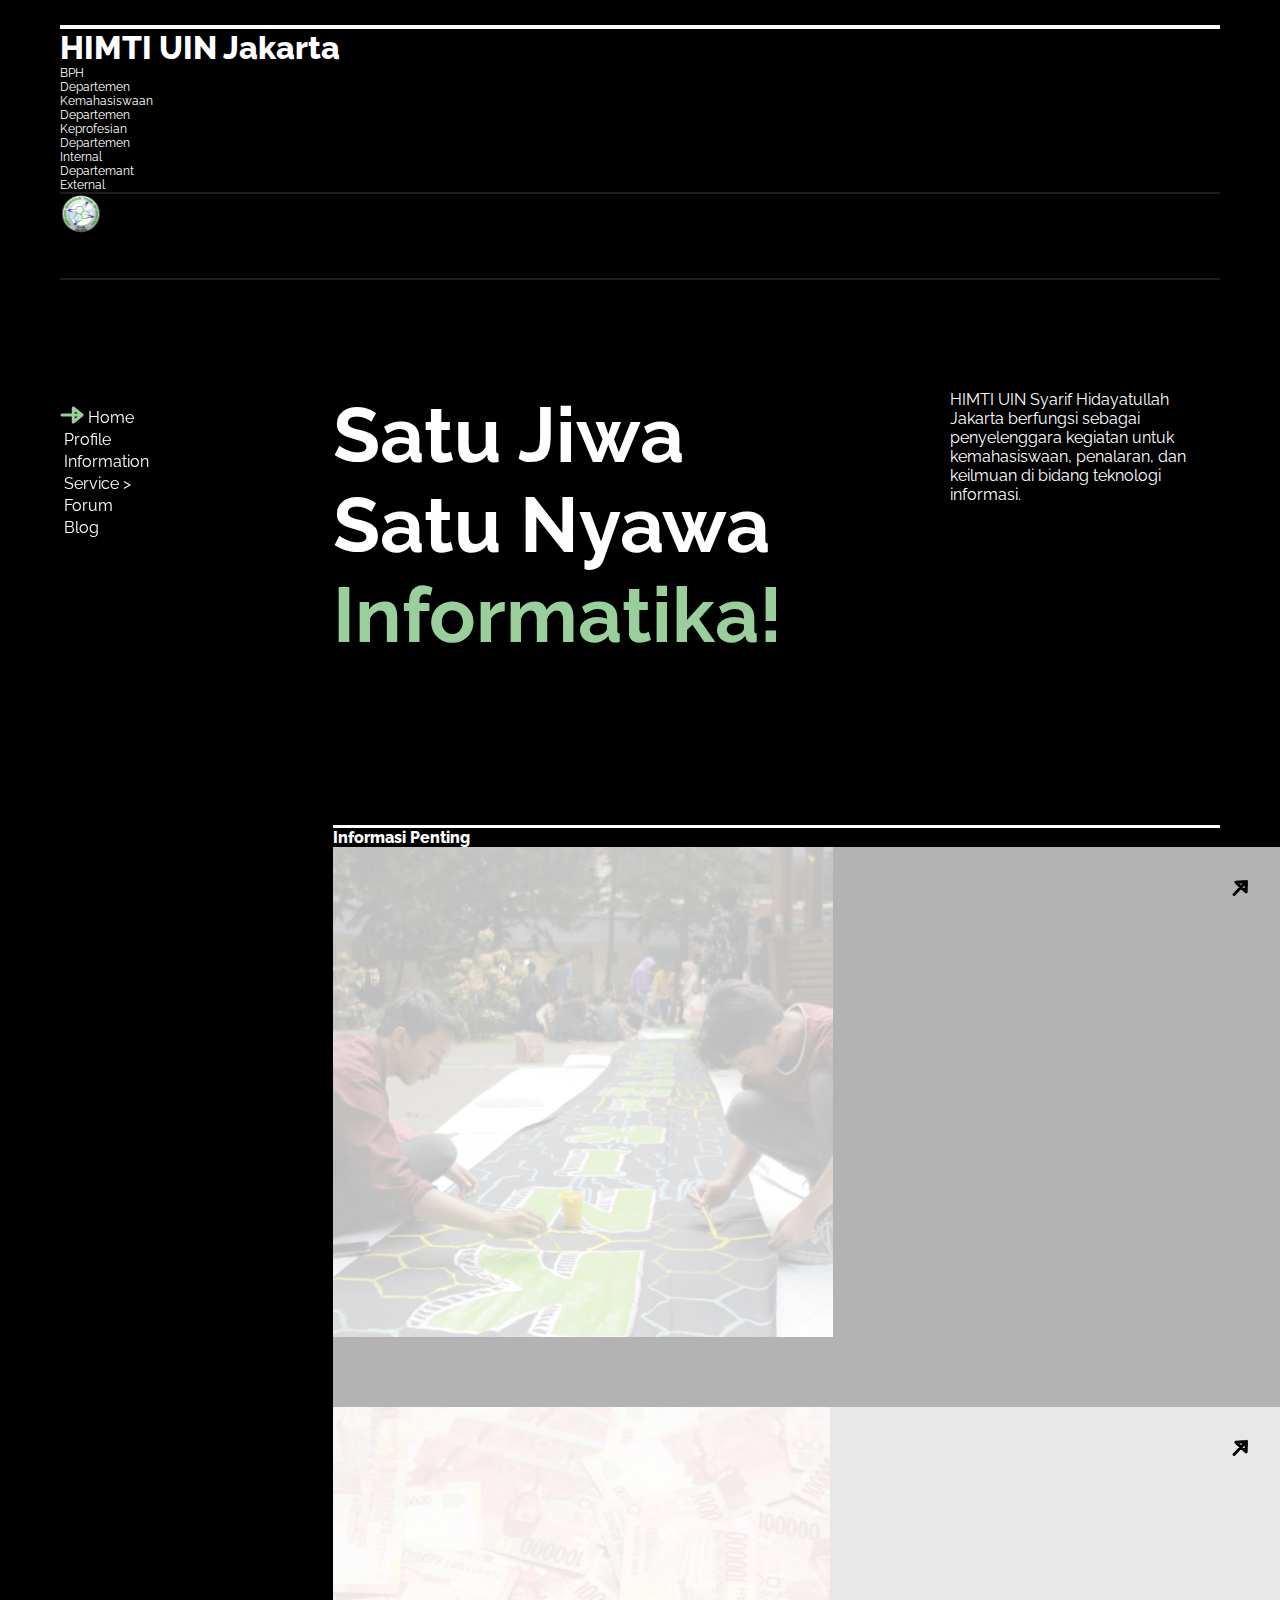
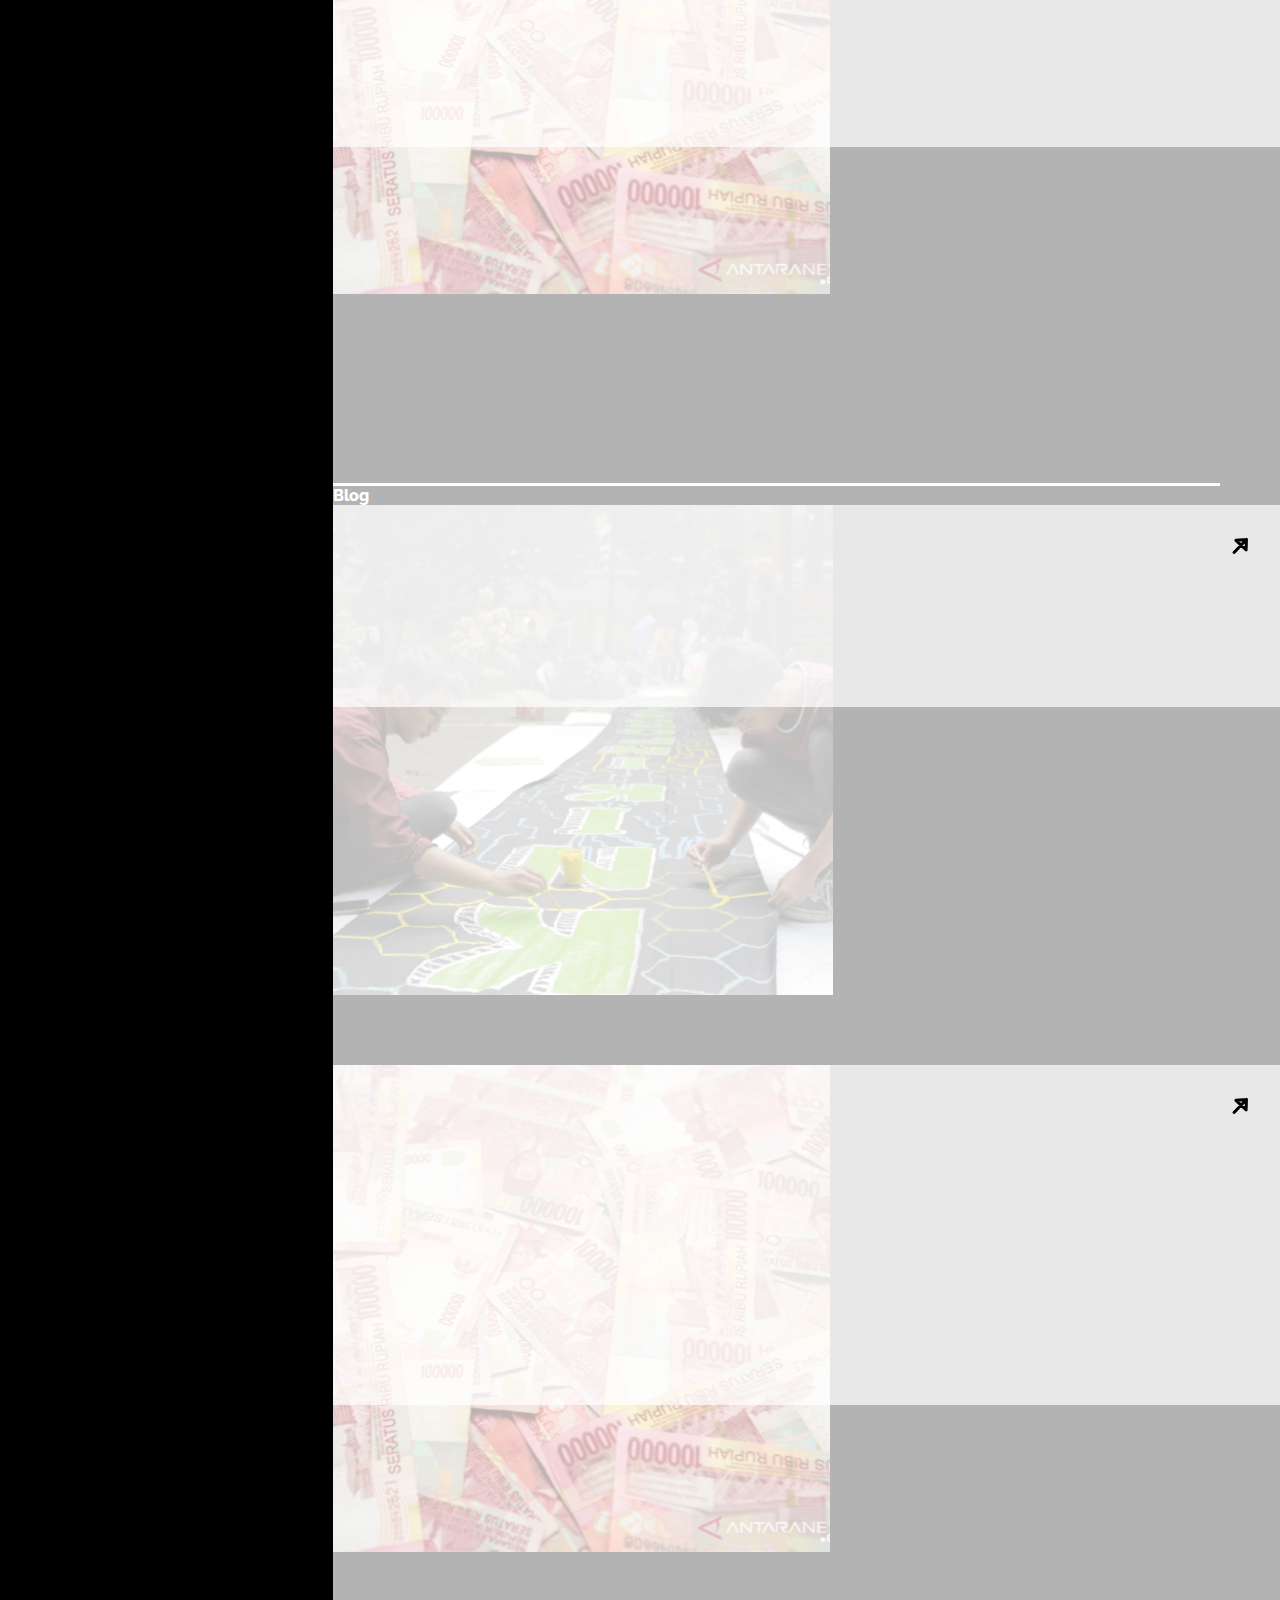
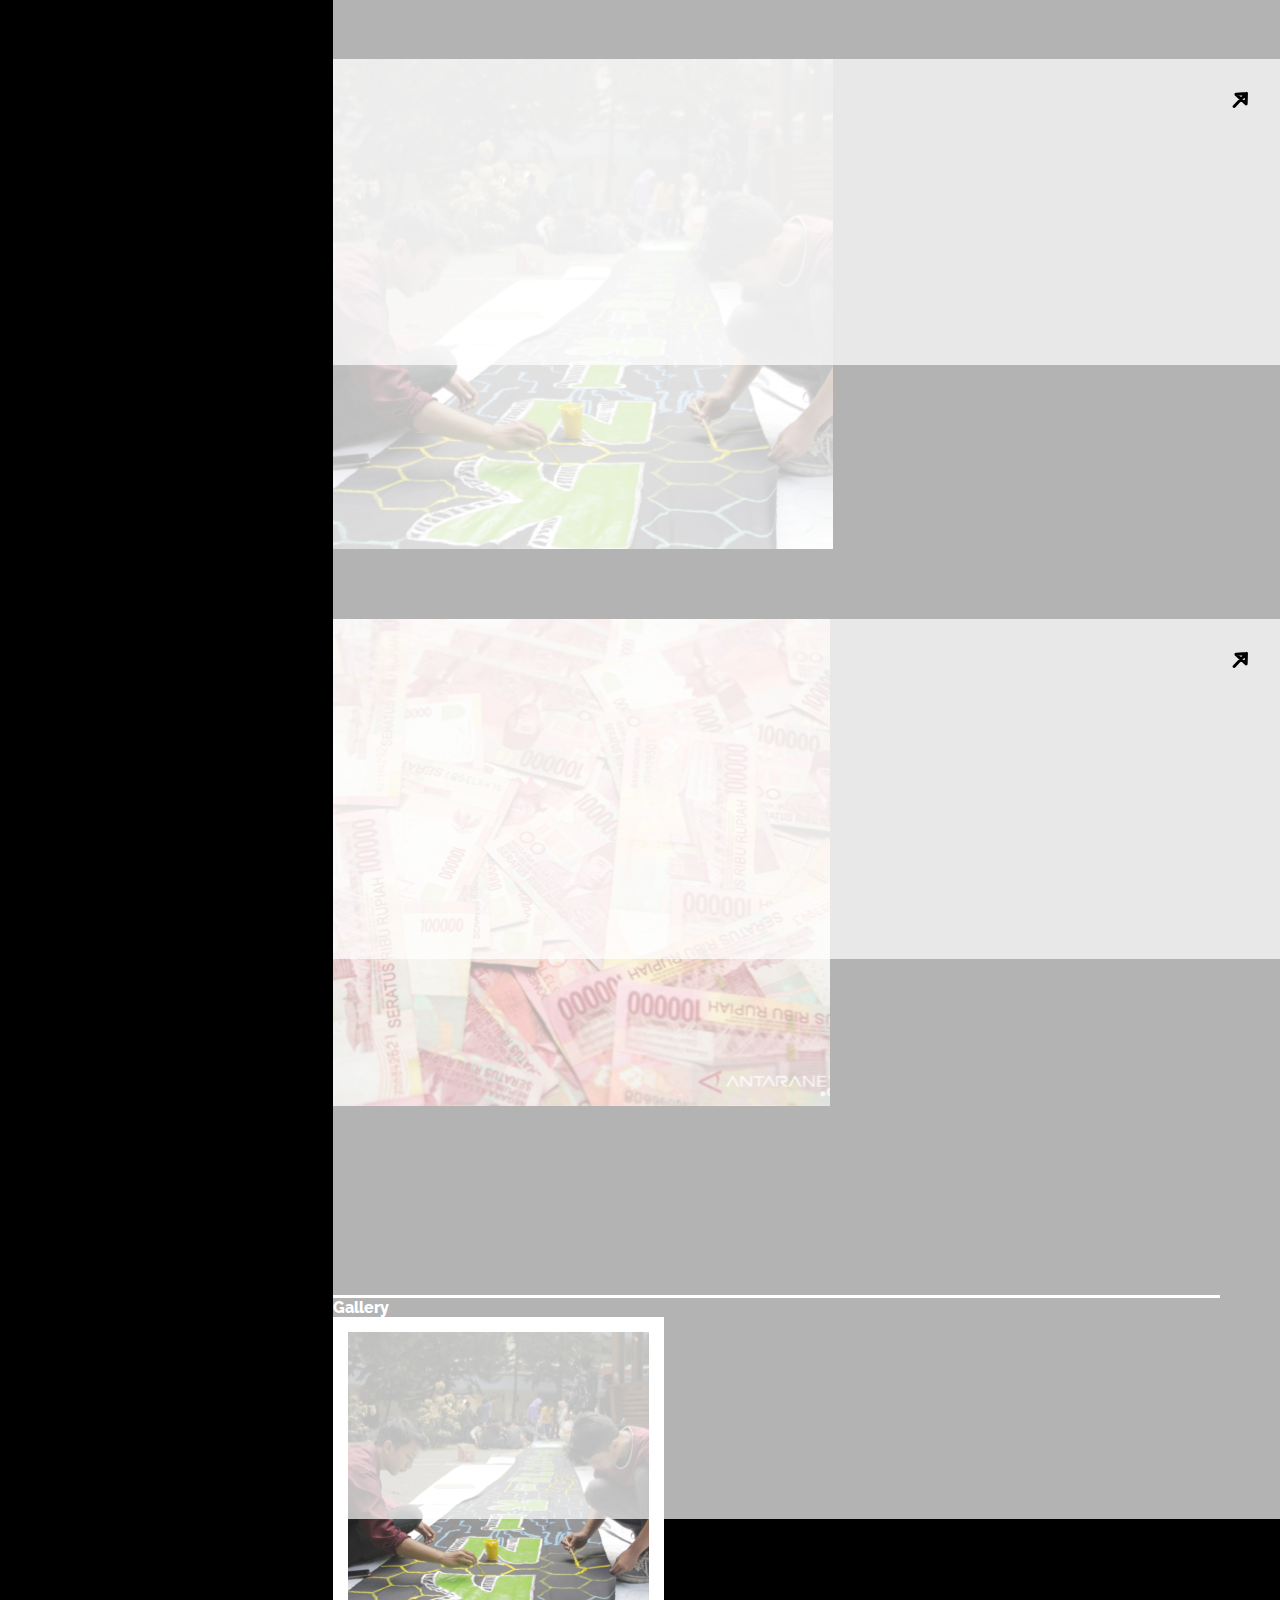
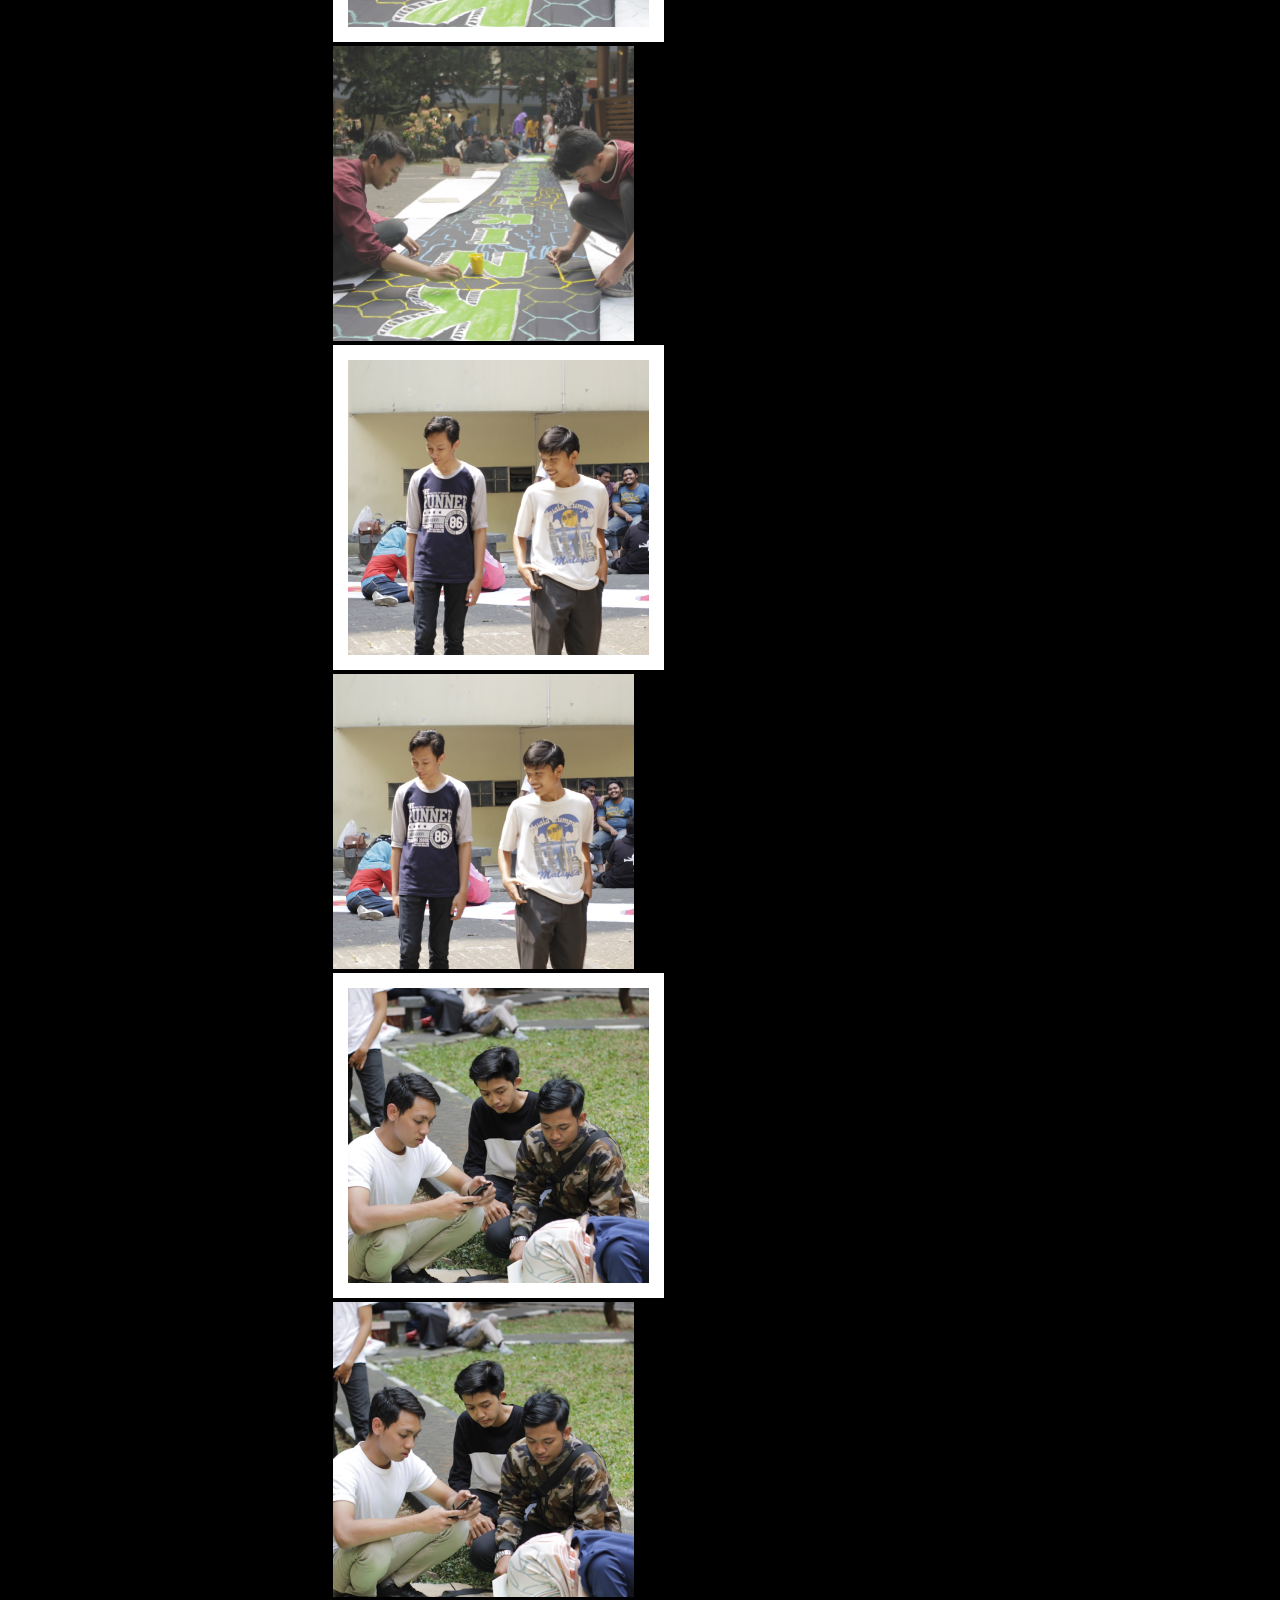
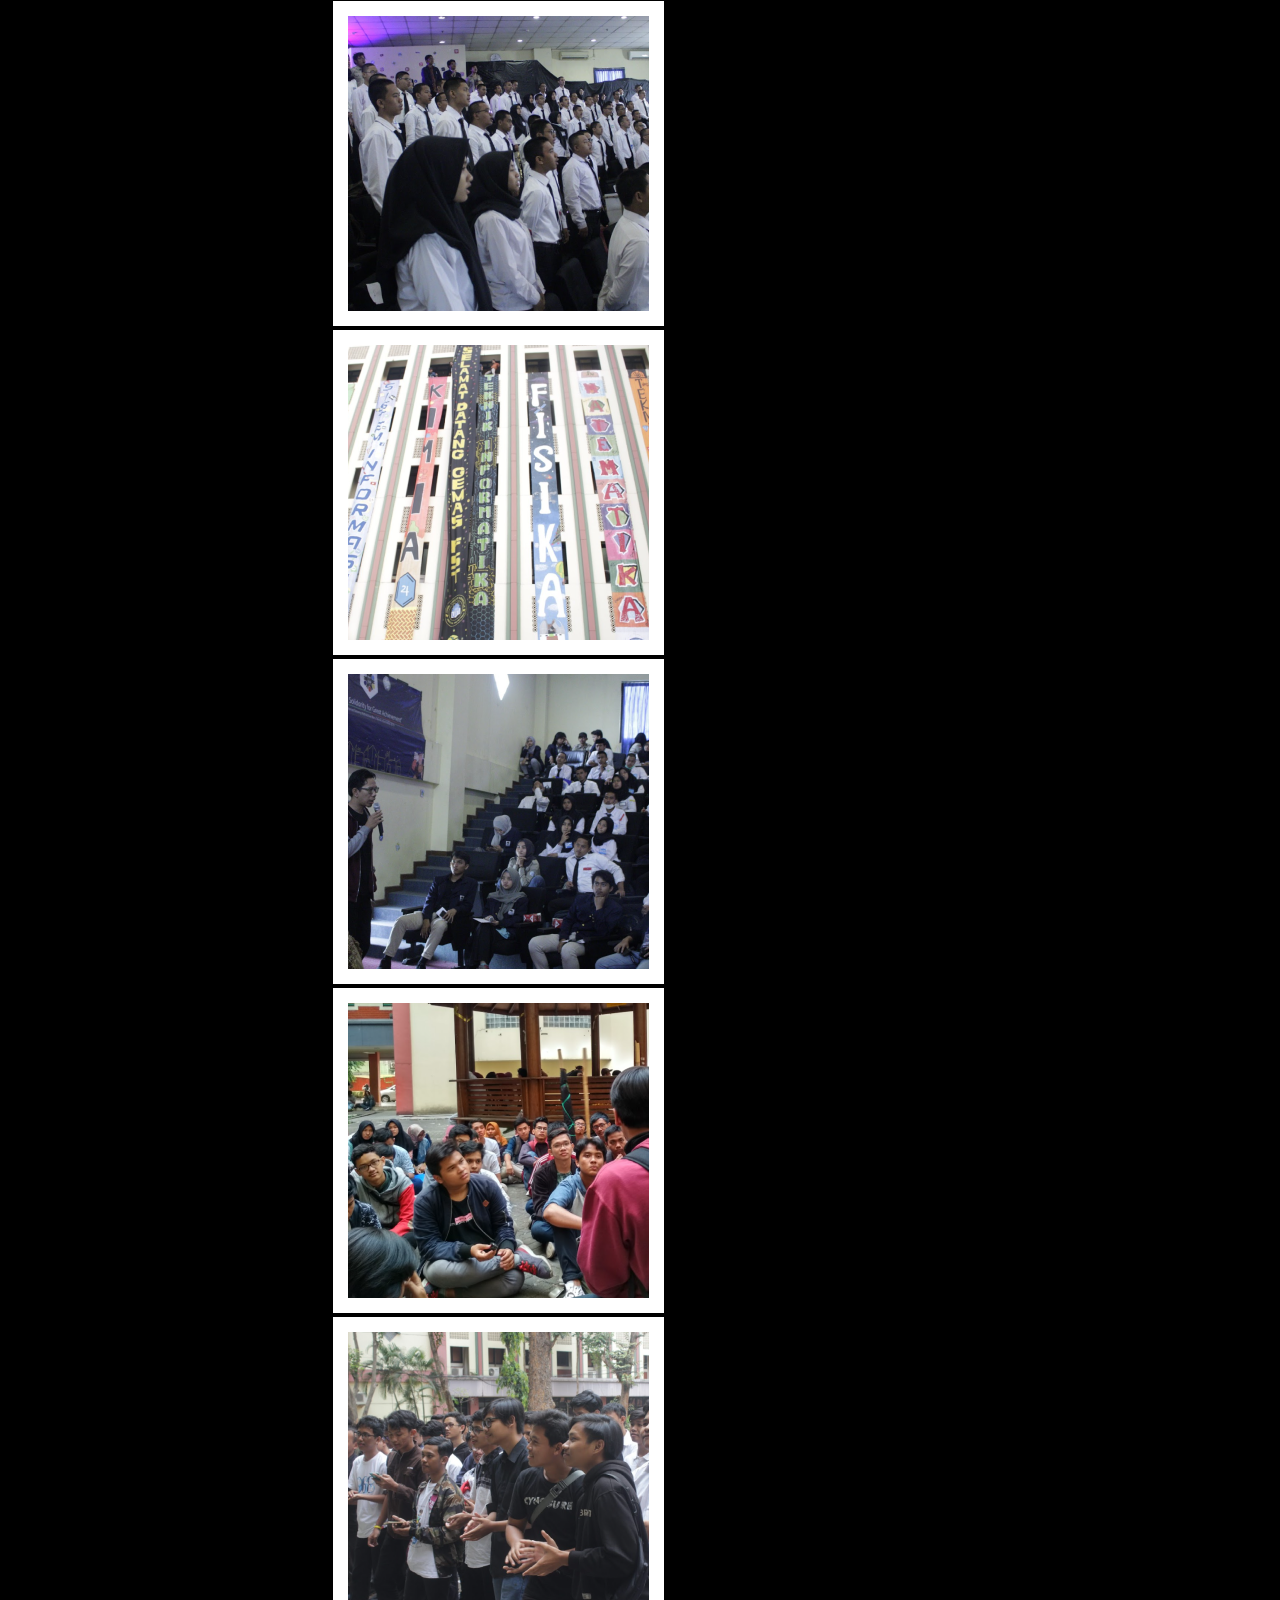
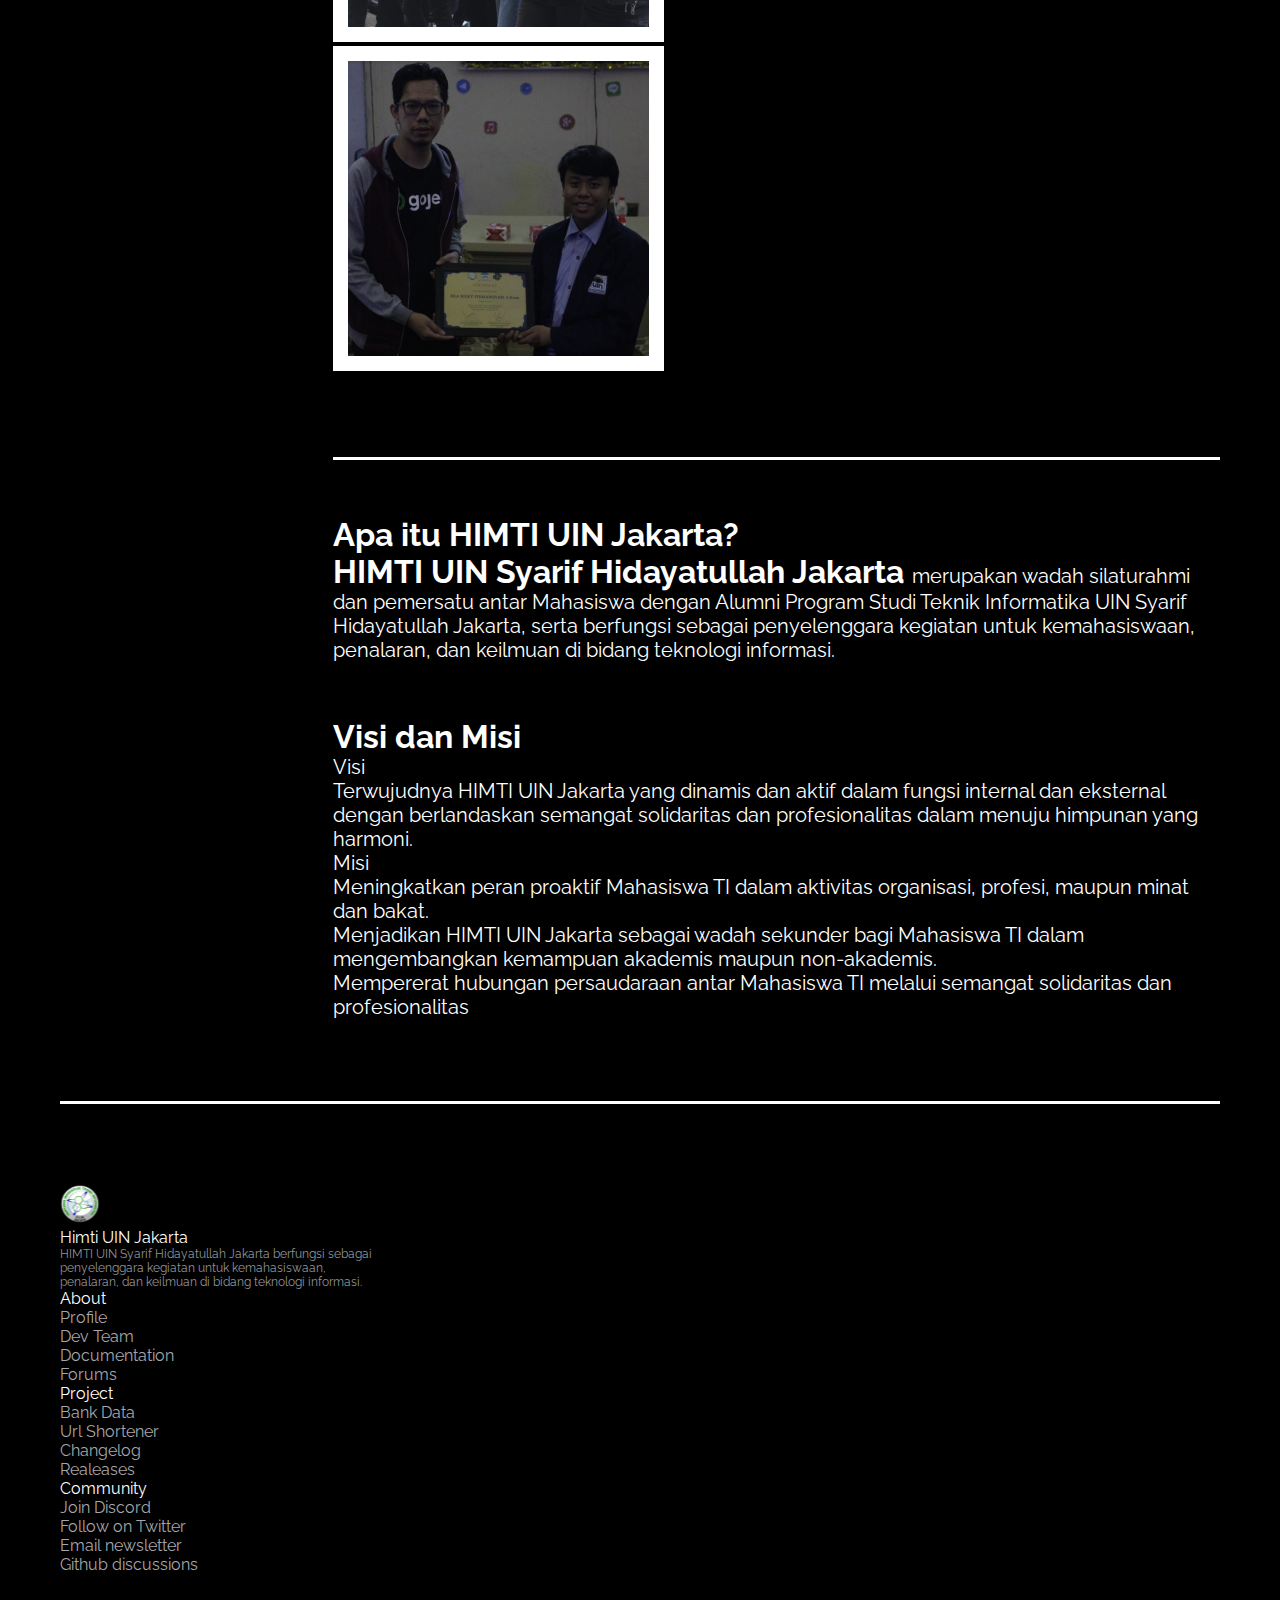
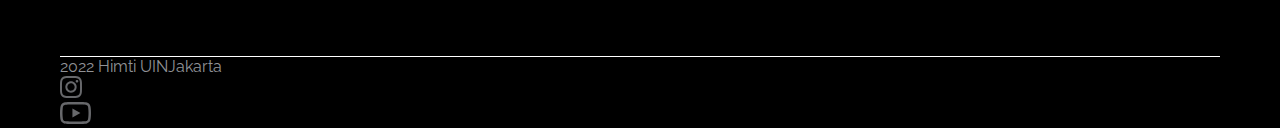
<file: src/pages/Home/index.html>
<!DOCTYPE html>
<html lang="en">
  <head>
    <meta charset="utf-8" />
    <meta name="viewport" content="width=device-width, initial-scale=1" />
    <title>HIMTI WEB</title>
    <link
      href="https://cdn.jsdelivr.net/npm/bootstrap@5.2.0/dist/css/bootstrap.min.css"
      rel="stylesheet"
      integrity="sha384-gH2yIJqKdNHPEq0n4Mqa/HGKIhSkIHeL5AyhkYV8i59U5AR6csBvApHHNl/vI1Bx"
      crossorigin="anonymous"
    />

    <link rel="stylesheet" href="../index.css" />
    <link rel="stylesheet" href="./Home.css" />
  </head>
  <body>
    <div class="divider position-sticky top-0 start-0 end-0"></div>

    <header>
      <nav class="navigation__container row gx-0">
        <a
          tabindex="1"
          class="link-logo col-8 col-lg-3 d-flex align-items-center pt-3 pt-lg-0"
          href="/"
        >
          <h1>HIMTI UIN Jakarta</h1>
        </a>

        <ul
          class="col-12 col-lg-8 order-3 order-lg-2 d-flex justify-content-between align-items-center overflow-scroll gap-4 mb-0 px-3 pb-4 pb-lg-5 pt-3 pt-lg-4"
        >
          <li><a href="/">BPH</a></li>
          <li><a href="/">Departemen Kemahasiswaan</a></li>
          <li><a href="/">Departemen Keprofesian</a></li>
          <li><a href="/">Departemen Internal</a></li>
          <li><a href="/">Departemant External</a></li>
        </ul>

        <div
          class="navigation__action col-4 col-lg-1 order-2 order-lg-3 d-flex flex-row justify-content-end align-items-center gap-2 gap-sm-3 gap-md-4 pb-0 pb-lg-5 pt-3 pt-lg-4"
        >
          <img tabindex="0" src="../../assets/icons/icon-logo.svg" alt="logo" />

          <!-- Toggler Navbar -->
          <div class="navigation__toggler d-flex d-lg-none">
            <span></span>
            <span></span>
            <span></span>
          </div>
        </div>
      </nav>
    </header>

    <main>
      <aside id="aside">
        <ul class="bottom-0 d-flex flex-column gap-3 mb-0 ps-0 mx-5 mx-lg-0">
          <li class="active">
            <a class="aside__link" href="/src/pages/Home/index.html">
              <span>Home</span>
            </a>
          </li>
          <li>
            <a class="aside__link" href="/src/pages/Profile/profile.html">
              <span>Profile</span>
            </a>
          </li>
          <li>
            <a
              class="aside__link"
              href="/src/pages/Information/information.html"
            >
              <span>Information</span>
            </a>
          </li>

          <li class="dropdown__link position-relative">
            <p class="aside__link mb-0">
              <span>Service ></span>
            </p>
            <ul class="dropdown__menu ps-0">
              <li class="dropdown__item"><a href="#">Bank Data</a></li>
              <li class="dropdown__item">
                <a href="#">URL Shortener </a>
              </li>
            </ul>
          </li>
          <li>
            <a class="aside__link" href="/src/pages/Forum/forum.html">
              <span> Forum </span>
            </a>
          </li>
          <li>
            <a class="aside__link" href="/src/pages/Blog/blog.html">
              <span>Blog</span>
            </a>
          </li>
        </ul>
      </aside>

      <div id="main__container">
        <!-- Tagline -->
        <section id="jumbotron" class="container">
          <div class="jumbotron__content">
            <div tabindex="0" class="tagline">
              <div class="position-relative">
                <h1 class="jumbotron__title">Satu Jiwa</h1>
                <!-- <img
                  class="position-absolute"
                  src="../../assets/icons/icon-speaker.svg"
                  alt="speaker"
                /> -->
              </div>
              <h1 class="jumbotron__title">Satu Nyawa</h1>
              <h1 class="jumbotron__title text-green">Informatika!</h1>
            </div>
            <p
              tabindex="0"
              class="align-self-end ms-auto ms-md-0 fw-semibold mb-4"
            >
              HIMTI UIN Syarif Hidayatullah Jakarta berfungsi sebagai
              penyelenggara kegiatan untuk kemahasiswaan, penalaran, dan
              keilmuan di bidang teknologi informasi.
            </p>
          </div>
        </section>

        <!-- Important Information -->
        <section id="important-information" class="container">
          <div class="content border-top__content thick">
            <p tabindex="0" class="section__title mt-2 mt-md-4">
              Informasi Penting
            </p>
            <div class="row row-cols-1 row-cols-md-2 g-4">
              <div class="information__card col">
                <a href="#" class="card border-0 position-relative start-0">
                  <div class="card__arrow"></div>
                  <div class="card__overlay"></div>
                  <img
                    src="../../assets/thumbs/thumb-information-1.png"
                    alt="information"
                    class="card-img-top img-fluid"
                  />
                  <div
                    class="card-body h-100 position-absolute d-flex flex-column justify-content-between p-3 p-md-4 p-lg-5"
                  >
                    <p class="card-title mt-4 mt-md-3 mt-lg-2">
                      Open Recruitment Panitia PBAK Jurusan 2022
                    </p>
                    <p class="card-text">29 Juli 2022</p>
                  </div>
                </a>
              </div>
              <div class="information__card col">
                <a href="#" class="card border-0 position-relative start-0">
                  <div class="card__arrow"></div>
                  <div class="card__overlay"></div>
                  <img
                    src="../../assets/thumbs/thumb-information-2.png"
                    alt="information"
                    class="card-img-top img-fluid"
                  />
                  <div
                    class="card-body h-100 position-absolute d-flex flex-column justify-content-between p-3 p-md-4 p-lg-5"
                  >
                    <p class="card-title mt-4 mt-md-3 mt-lg-2">
                      Prosedur Cicilan UKT Mahasiswa Fakultas Sains dan
                      Teknologi
                    </p>

                    <p class="card-text">02 Agustus 2022</p>
                  </div>
                </a>
              </div>
            </div>
          </div>
        </section>

        <!-- Blog -->
        <section id="blog" class="container">
          <div class="content border-top__content thick">
            <p tabindex="0" class="section__title mt-2 mt-md-4">Blog</p>
            <div class="row row-cols-1 row-cols-md-2 g-4">
              <div class="blog__card col">
                <a href="#" class="card border-0 position-relative start-0">
                  <div class="card__arrow"></div>
                  <div class="card__overlay"></div>
                  <img
                    src="../../assets/thumbs/thumb-information-1.png"
                    alt="blog"
                    class="card-img-top img-fluid"
                  />
                  <div
                    class="card-body h-100 position-absolute d-flex flex-column justify-content-between p-3 p-md-4 p-lg-5"
                  >
                    <p class="card-title mt-4 mt-md-3 mt-lg-2">
                      7 Keunikan Metaverse, nomor 6 bikin kaget
                    </p>

                    <p class="card-text">29 Juli 2022</p>
                  </div>
                </a>
              </div>
              <div class="blog__card col">
                <a href="#" class="card border-0 position-relative start-0">
                  <div class="card__arrow"></div>
                  <div class="card__overlay"></div>
                  <img
                    src="../../assets/thumbs/thumb-information-2.png"
                    alt="blog"
                    class="card-img-top img-fluid"
                  />
                  <div
                    class="card-body h-100 position-absolute d-flex flex-column justify-content-between p-3 p-md-4 p-lg-5"
                  >
                    <p class="card-title mt-4 mt-md-3 mt-lg-2">
                      Fauzan Farhan Antoro sang master dan 5 keunikan tentangnya
                    </p>

                    <p class="card-text">02 Agustus 2022</p>
                  </div>
                </a>
              </div>
              <div class="blog__card col">
                <a href="#" class="card border-0 position-relative start-0">
                  <div class="card__arrow"></div>
                  <div class="card__overlay"></div>
                  <img
                    src="../../assets/thumbs/thumb-information-1.png"
                    alt="blog"
                    class="card-img-top img-fluid"
                  />
                  <div
                    class="card-body h-100 position-absolute d-flex flex-column justify-content-between p-3 p-md-4 p-lg-5"
                  >
                    <p class="card-title mt-4 mt-md-3 mt-lg-2">
                      Open Recruitment Panitia PBAK Jurusan 2022
                    </p>

                    <p class="card-text">29 Juli 2022</p>
                  </div>
                </a>
              </div>
              <div class="blog__card col">
                <a href="#" class="card border-0 position-relative start-0">
                  <div class="card__arrow"></div>
                  <div class="card__overlay"></div>
                  <img
                    src="../../assets/thumbs/thumb-information-2.png"
                    alt="blog"
                    class="card-img-top img-fluid"
                  />
                  <div
                    class="card-body h-100 position-absolute d-flex flex-column justify-content-between p-3 p-md-4 p-lg-5"
                  >
                    <p class="card-title mt-4 mt-md-3 mt-lg-2">
                      Prosedur Cicilan UKT Mahasiswa Fakultas Sains dan
                      Teknologi
                    </p>

                    <p class="card-text">02 Agustus 2022</p>
                  </div>
                </a>
              </div>
            </div>
          </div>
        </section>

        <!-- Gallery -->
        <section id="gallery" class="container">
          <div class="content border-top__content thick">
            <p tabindex="0" class="section__title mt-2 mt-md-4">Gallery</p>
            <div
              class="row row-cols-1 g-4 row-cols-sm-2 row-cols-lg-3 justify-content-between"
            >
              <div class="col">
                <div
                  tabindex="0"
                  aria-label="gallery Teknik Informatika UIN Jakarta"
                  data-bs-toggle="modal"
                  data-bs-target="#gallery-1"
                >
                  <img
                    class="border-gallery w-100 img-fluid"
                    src="../../assets/thumbs/thumb-gallery-1.png"
                    alt="gallery photo 1"
                  />
                </div>
                <div
                  class="modal fade"
                  id="gallery-1"
                  aria-labelledby="gallery-1"
                  aria-hidden="true"
                >
                  <div class="modal-dialog modal-dialog-centered">
                    <div class="modal-content">
                      <img
                        class="w-100 img-fluid"
                        src="../../assets/thumbs/thumb-gallery-1.png"
                        alt="gallery photo 1"
                      />
                    </div>
                  </div>
                </div>
              </div>
              <div class="col">
                <div
                  tabindex="0"
                  aria-label="gallery Teknik Informatika UIN Jakarta"
                  data-bs-toggle="modal"
                  data-bs-target="#gallery-2"
                >
                  <img
                    class="border-gallery w-100 img-fluid"
                    src="../../assets/thumbs/thumb-gallery-2.png"
                    alt="gallery photo 2"
                  />
                </div>
                <div
                  class="modal fade"
                  id="gallery-2"
                  aria-labelledby="gallery-2"
                  aria-hidden="true"
                >
                  <div class="modal-dialog modal-dialog-centered">
                    <div class="modal-content">
                      <img
                        class="w-100 img-fluid"
                        src="../../assets/thumbs/thumb-gallery-2.png"
                        alt="gallery photo 2"
                      />
                    </div>
                  </div>
                </div>
              </div>
              <div class="col">
                <div
                  tabindex="0"
                  aria-label="gallery Teknik Informatika UIN Jakarta"
                  data-bs-toggle="modal"
                  data-bs-target="#gallery-3"
                >
                  <img
                    class="border-gallery w-100 img-fluid"
                    src="../../assets/thumbs/thumb-gallery-3.png"
                    alt="gallery photo 3"
                  />
                </div>

                <div
                  class="modal fade"
                  id="gallery-3"
                  aria-labelledby="gallery-3"
                  aria-hidden="true"
                >
                  <div
                    tabindex="0"
                    aria-label="gallery Teknik Informatika UIN Jakarta"
                    class="modal-dialog modal-dialog-centered"
                  >
                    <div class="modal-content">
                      <img
                        class="w-100 img-fluid"
                        src="../../assets/thumbs/thumb-gallery-3.png"
                        alt="gallery photo 3"
                      />
                    </div>
                  </div>
                </div>
              </div>
              <div class="col">
                <img
                  class="border-gallery w-100 img-fluid"
                  src="../../assets/thumbs/thumb-gallery-4.png"
                  alt="gallery photo 4"
                />
              </div>
              <div class="col">
                <img
                  class="border-gallery w-100 img-fluid"
                  src="../../assets/thumbs/thumb-gallery-5.png"
                  alt="gallery photo 5"
                />
              </div>
              <div class="col">
                <img
                  class="border-gallery w-100 img-fluid"
                  src="../../assets/thumbs/thumb-gallery-6.png"
                  alt="gallery photo 6"
                />
              </div>
              <div class="col">
                <img
                  class="border-gallery w-100 img-fluid"
                  src="../../assets/thumbs/thumb-gallery-7.png"
                  alt="gallery photo 7"
                />
              </div>
              <div class="col">
                <img
                  class="border-gallery w-100 img-fluid"
                  src="../../assets/thumbs/thumb-gallery-8.png"
                  alt="gallery photo 8"
                />
              </div>
              <div class="col">
                <img
                  class="border-gallery w-100 img-fluid"
                  src="../../assets/thumbs/thumb-gallery-9.png"
                  alt="gallery photo 9"
                />
              </div>
            </div>
          </div>
        </section>

        <!-- Short About Us -->
        <section id="short-about" class="container">
          <div class="content border-top__content thick">
            <p tabindex="0" class="fs-title text-center">
              Apa itu HIMTI UIN Jakarta?
            </p>
            <div class="short-about__body mt-4 mt-md-5">
              <p tabindex="0" class="text-center fs-text">
                <span class="fs-title"
                  >HIMTI UIN Syarif Hidayatullah Jakarta </span
                >merupakan wadah silaturahmi dan pemersatu antar Mahasiswa
                dengan Alumni Program Studi Teknik Informatika UIN Syarif
                Hidayatullah Jakarta, serta berfungsi sebagai penyelenggara
                kegiatan untuk kemahasiswaan, penalaran, dan keilmuan di bidang
                teknologi informasi.
              </p>
            </div>
          </div>
        </section>

        <!-- Vision and Mission -->
        <section id="vision-mission" class="container">
          <div class="content">
            <p tabindex="0" class="fs-title text-center">Visi dan Misi</p>

            <div class="vision-mission__body mt-4 mt-md-5">
              <div class="row row-cols-1 row-cols-md-2 g-5">
                <div class="col fs-text text-center text-md-end">
                  <p tabindex="0" class="fw-bold">Visi</p>
                  <p tabindex="0">
                    Terwujudnya HIMTI UIN Jakarta yang dinamis dan aktif dalam
                    fungsi internal dan eksternal dengan berlandaskan semangat
                    solidaritas dan profesionalitas dalam menuju himpunan yang
                    harmoni.
                  </p>
                </div>
                <div class="col fs-text text-center text-md-start">
                  <p tabindex="0" class="fw-bold">Misi</p>
                  <p tabindex="0">
                    Meningkatkan peran proaktif Mahasiswa TI dalam aktivitas
                    organisasi, profesi, maupun minat dan bakat.
                  </p>
                  <p tabindex="0">
                    Menjadikan HIMTI UIN Jakarta sebagai wadah sekunder bagi
                    Mahasiswa TI dalam mengembangkan kemampuan akademis maupun
                    non-akademis.
                  </p>
                  <p tabindex="0">
                    Mempererat hubungan persaudaraan antar Mahasiswa TI melalui
                    semangat solidaritas dan profesionalitas
                  </p>
                </div>
              </div>
            </div>
          </div>
        </section>
      </div>
    </main>

    <footer id="footer" class="border-top__content thick">
      <div class="container">
        <div class="row gy-5 gx-4 justify-content-around">
          <div class="col-12 col-lg-6">
            <div
              class="d-flex justify-content-center justify-content-lg-start justify-content-ld-start align-items-center gap-3"
            >
              <img
                tabindex="0"
                class="img-40"
                src="../../assets/icons/icon-logo.svg"
                alt="logo himti"
              />
              <p tabindex="0" class="fs-2 fw-bold mb-0">Himti UIN Jakarta</p>
            </div>

            <p
              tabindex="0"
              class="footer__text-12-gray text-center text-lg-start mx-auto mx-lg-0 mt-2 mt-lg-3"
            >
              HIMTI UIN Syarif Hidayatullah Jakarta berfungsi sebagai
              penyelenggara kegiatan untuk kemahasiswaan, penalaran, dan
              keilmuan di bidang teknologi informasi.
            </p>
          </div>
          <div class="col-12 col-sm-2">
            <p class="fs-4 fw-bold">About</p>
            <ul class="d-flex gap-2 flex-column p-0">
              <li class="footer__nav-item"><a href="#profile">Profile</a></li>
              <li class="footer__nav-item"><a href="#profile">Dev Team</a></li>
              <li class="footer__nav-item">
                <a href="#profile">Documentation</a>
              </li>
              <li class="footer__nav-item"><a href="#profile">Forums</a></li>
            </ul>
          </div>
          <div class="col-12 col-sm-2">
            <p class="fs-4 fw-bold">Project</p>
            <ul class="d-flex gap-2 flex-column p-0">
              <li class="footer__nav-item"><a href="#profile">Bank Data</a></li>
              <li class="footer__nav-item">
                <a href="#profile">Url Shortener</a>
              </li>
              <li class="footer__nav-item"><a href="#profile">Changelog</a></li>
              <li class="footer__nav-item"><a href="#profile">Realeases</a></li>
            </ul>
          </div>
          <div class="col-12 col-sm-2">
            <p class="fs-4 fw-bold">Community</p>
            <ul class="d-flex gap-2 flex-column p-0">
              <li class="footer__nav-item">
                <a href="#profile">Join Discord</a>
              </li>
              <li class="footer__nav-item">
                <a href="#profile">Follow on Twitter</a>
              </li>
              <li class="footer__nav-item">
                <a href="#profile">Email newsletter</a>
              </li>
              <li class="footer__nav-item">
                <a href="#profile">Github discussions</a>
              </li>
            </ul>
          </div>
        </div>
      </div>

      <div class="credit border-top__content thin py-4">
        <div class="container">
          <div class="d-flex justify-content-between align-items-center">
            <p tabindex="0" class="text-gray fs-5">2022 Himti UINJakarta</p>
            <ul class="credit__media d-flex gap-4">
              <li>
                <a
                  tabindex="0"
                  target="_blank"
                  rel="noopener noreferrer"
                  href="#"
                >
                  <img
                    src="../../assets/icons/icon-intagram.svg"
                    alt="instagram"
                  />
                </a>
              </li>
              <li>
                <a target="_blank" rel="noopener noreferrer" href="#">
                  <img
                    src="../../assets/icons/icon-youtube.svg"
                    alt="youtube"
                  />
                </a>
              </li>
            </ul>
          </div>
        </div>
      </div>
    </footer>

    <script
      src="https://cdn.jsdelivr.net/npm/bootstrap@5.2.0/dist/js/bootstrap.bundle.min.js"
      integrity="sha384-A3rJD856KowSb7dwlZdYEkO39Gagi7vIsF0jrRAoQmDKKtQBHUuLZ9AsSv4jD4Xa"
      crossorigin="anonymous"
    ></script>

    <script src="../index.js"></script>
  </body>
</html>
</file>
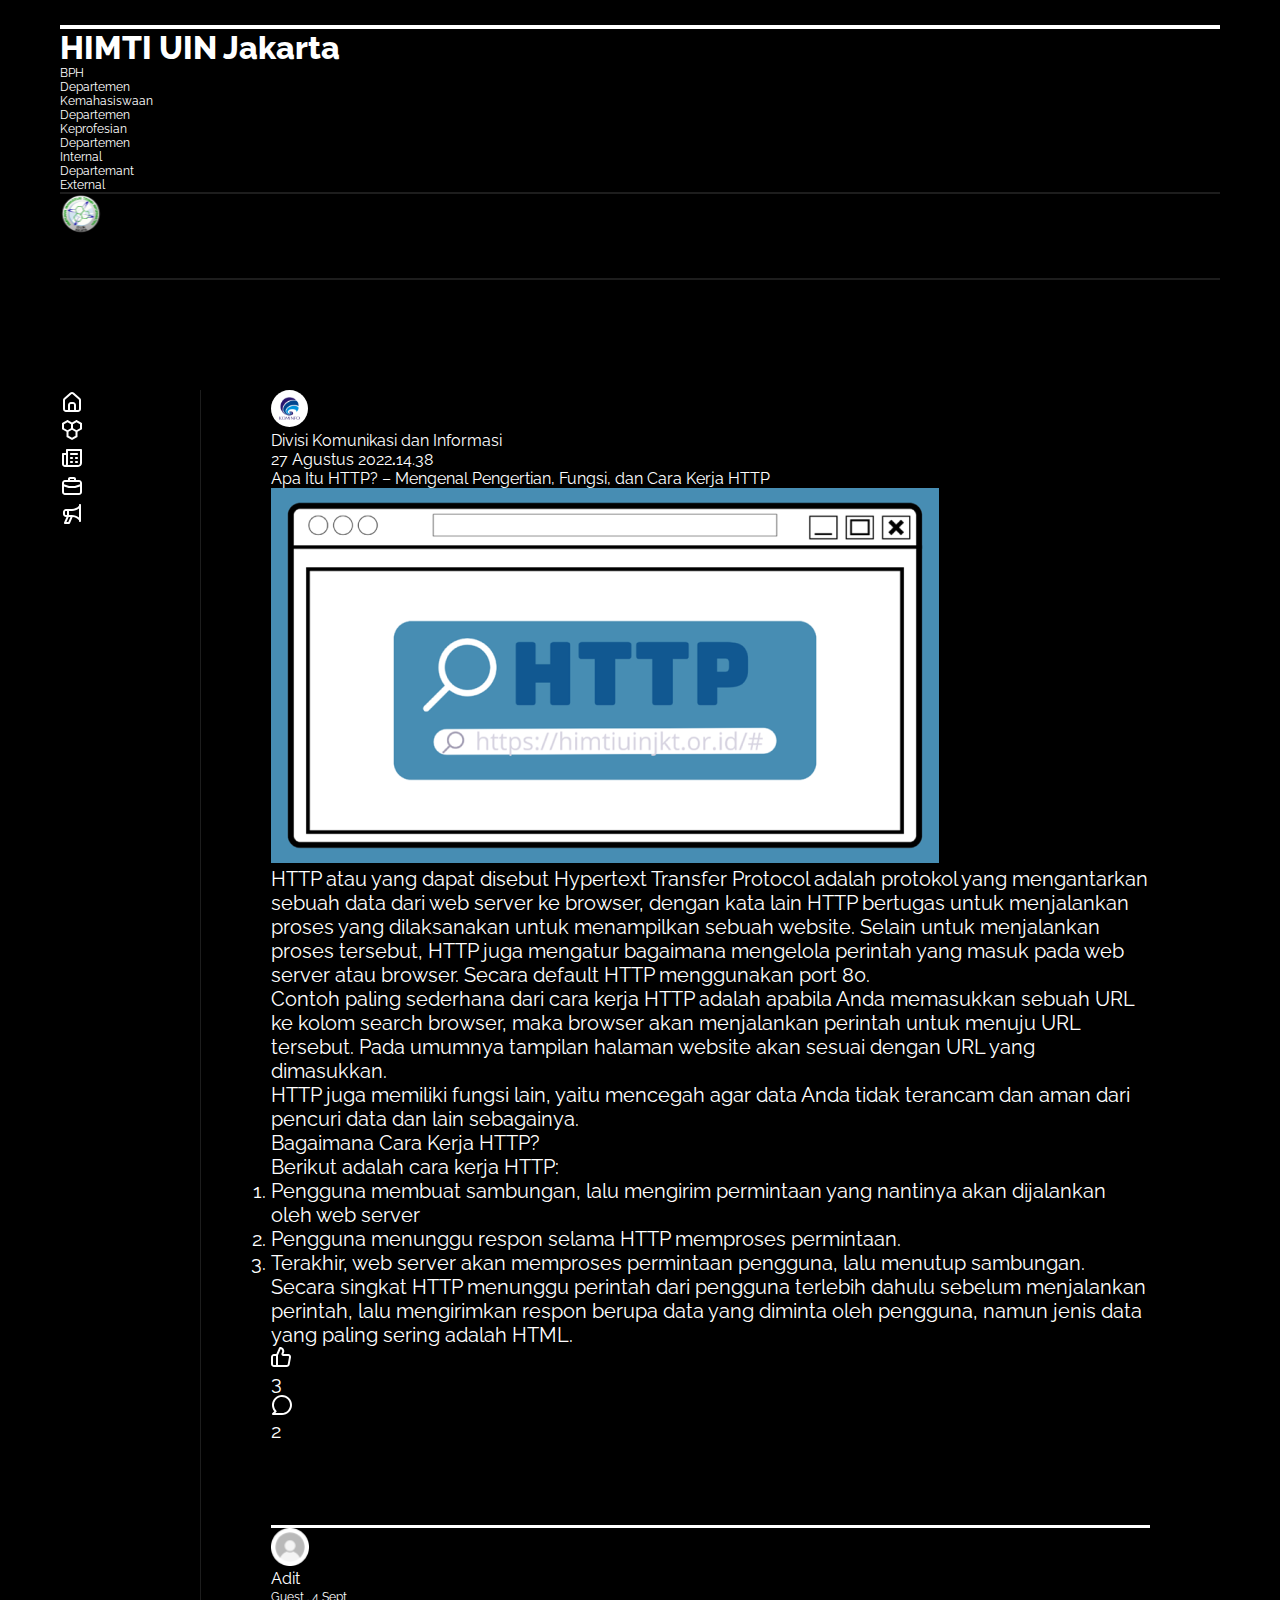
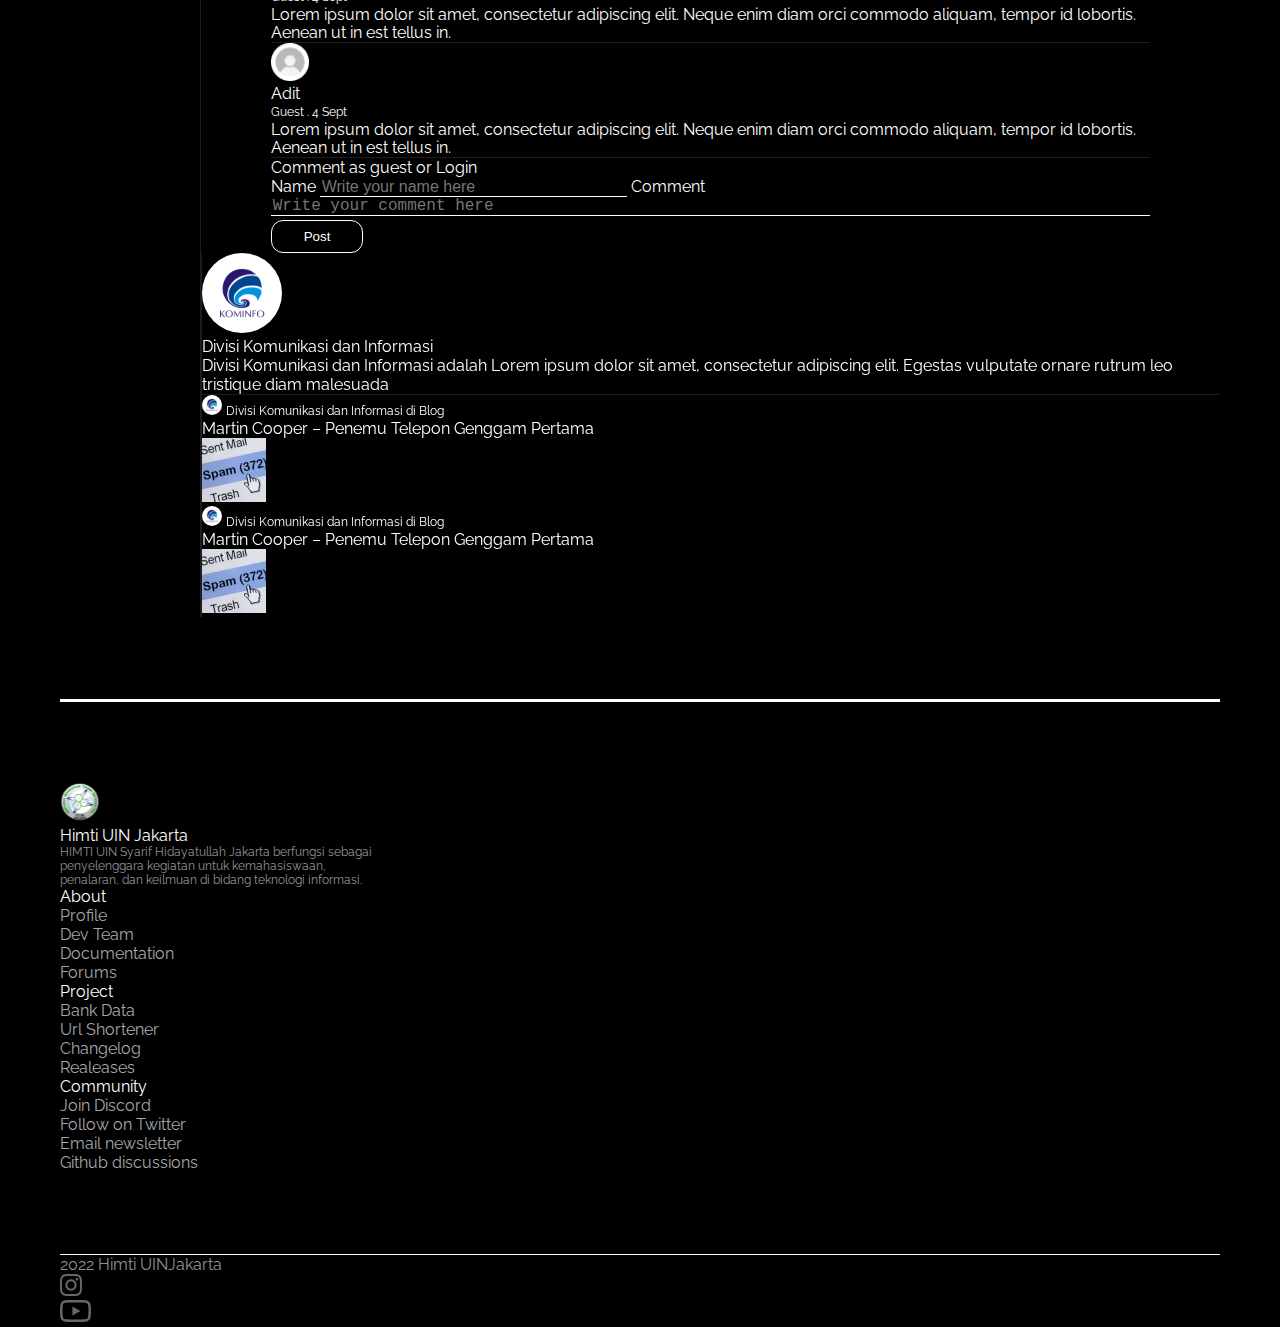
<file: src/pages/DetailBlog/detailBlog.html>
<!DOCTYPE html>
<html lang="en">
  <head>
    <meta charset="utf-8" />
    <meta name="viewport" content="width=device-width, initial-scale=1" />
    <title>HIMTI WEB</title>
    <link
      href="https://cdn.jsdelivr.net/npm/bootstrap@5.2.0/dist/css/bootstrap.min.css"
      rel="stylesheet"
      integrity="sha384-gH2yIJqKdNHPEq0n4Mqa/HGKIhSkIHeL5AyhkYV8i59U5AR6csBvApHHNl/vI1Bx"
      crossorigin="anonymous"
    />

    <link rel="stylesheet" href="../index.css" />
    <link rel="stylesheet" href="./DetailBlog.css" />
  </head>
  <body>
    <div class="divider position-sticky top-0 start-0 end-0"></div>

    <header>
      <nav class="navigation__container row gx-0">
        <a
          tabindex="1"
          class="link-logo col-8 col-lg-3 d-flex align-items-center pt-3 pt-lg-0"
          href="/"
        >
          <h1>HIMTI UIN Jakarta</h1>
        </a>

        <ul
          class="col-12 col-lg-8 order-3 order-lg-2 d-flex justify-content-between align-items-center overflow-scroll gap-4 mb-0 px-3 pb-4 pb-lg-5 pt-3 pt-lg-4"
        >
          <li><a href="/">BPH</a></li>
          <li><a href="/">Departemen Kemahasiswaan</a></li>
          <li><a href="/">Departemen Keprofesian</a></li>
          <li><a href="/">Departemen Internal</a></li>
          <li><a href="/">Departemant External</a></li>
        </ul>

        <div
          class="navigation__action col-4 col-lg-1 order-2 order-lg-3 d-flex flex-row justify-content-end align-items-center gap-2 gap-sm-3 gap-md-4 pb-0 pb-lg-5 pt-3 pt-lg-4"
        >
          <img tabindex="0" src="../../assets/icons/icon-logo.svg" alt="logo" />

          <!-- Toggler Navbar -->
          <div class="navigation__toggler d-flex d-lg-none">
            <span></span>
            <span></span>
            <span></span>
          </div>
        </div>
      </nav>
    </header>

    <main>
      <aside class="aside_icon">
        <ul
          class="bottom-0 d-flex justify-content-between align-items-start gap-5 ps-0 mx-3 mx-lg-0 ms-lg-auto"
        >
          <li>
            <a href="/src/pages/Home/index.html">
              <img src="../../assets/icons/slider/icon-home.svg" alt="home" />
            </a>
          </li>
          <li>
            <a href="/src/pages/Profile/profile.html">
              <img src="../../assets/icons/slider/icon-cell.svg" alt="cell" />
            </a>
          </li>
          <li>
            <a href="/src/pages/Information/information.html">
              <img
                src="../../assets/icons/slider/icon-newspaper.svg"
                alt="newspaper"
              />
            </a>
          </li>
          <li>
            <a href="/src/pages/Sevice/service.html">
              <img src="../../assets/icons/slider/icon-bag.svg" alt="bag" />
            </a>
          </li>
          <li>
            <a href="/src/pages/Forum/forum.html">
              <img
                src="../../assets/icons/slider/icon-megaphone.svg"
                alt="megaphone"
              />
            </a>
          </li>
        </ul>
      </aside>

      <div id="main__container" class="test">
        <div class="row justify-content-between g-5 g-lg-0 h-100 mx-0">
          <div class="blog__content col-12 col-lg-8">
            <div
              class="blog__content-creator d-flex flex-row align-items-center gap-3"
            >
              <a href="#">
                <img
                  class="creator__image"
                  src="../../assets/icons/icon-logoKominfo.svg"
                  alt="Kominfo Logo"
                />
              </a>
              <div class="d-flex flex-column">
                <a
                  href="#"
                  class="text-decoration-none fw-semibold link fc-white fs-5 mb-0"
                >
                  Divisi Komunikasi dan Informasi
                </a>
                <p class="fw-light mb-0">
                  27 Agustus 2022<strong class="fw-bold fs-4 mx-3">.</strong
                  >14.38
                </p>
              </div>
            </div>

            <div class="blog__content-desc mt-5">
              <p class="fs-2 fw-bold">
                Apa Itu HTTP? – Mengenal Pengertian, Fungsi, dan Cara Kerja HTTP
              </p>

              <img
                class="my-5 w-100 img-fluid"
                src="../../assets/thumbs/thumb-bolgDetail.png"
                alt="featured image"
              />

              <p class="fs-text">
                HTTP atau yang dapat disebut Hypertext Transfer Protocol adalah
                protokol yang mengantarkan sebuah data dari web server ke
                browser, dengan kata lain HTTP bertugas untuk menjalankan proses
                yang dilaksanakan untuk menampilkan sebuah website. Selain untuk
                menjalankan proses tersebut, HTTP juga mengatur bagaimana
                mengelola perintah yang masuk pada web server atau browser.
                Secara default HTTP menggunakan port 80.
              </p>
              <p class="fs-text">
                Contoh paling sederhana dari cara kerja HTTP adalah apabila Anda
                memasukkan sebuah URL ke kolom search browser, maka browser akan
                menjalankan perintah untuk menuju URL tersebut. Pada umumnya
                tampilan halaman website akan sesuai dengan URL yang dimasukkan.
              </p>
              <p class="fs-text">
                HTTP juga memiliki fungsi lain, yaitu mencegah agar data Anda
                tidak terancam dan aman dari pencuri data dan lain sebagainya.
              </p>
              <p class="fw-bold fs-text">Bagaimana Cara Kerja HTTP?</p>
              <p class="fs-text">Berikut adalah cara kerja HTTP:</p>
              <ol class="fs-text">
                <li>
                  Pengguna membuat sambungan, lalu mengirim permintaan yang
                  nantinya akan dijalankan oleh web server
                </li>
                <li>
                  Pengguna menunggu respon selama HTTP memproses permintaan.
                </li>
                <li>
                  Terakhir, web server akan memproses permintaan pengguna, lalu
                  menutup sambungan.
                </li>
              </ol>

              <p class="fs-text">
                Secara singkat HTTP menunggu perintah dari pengguna terlebih
                dahulu sebelum menjalankan perintah, lalu mengirimkan respon
                berupa data yang diminta oleh pengguna, namun jenis data yang
                paling sering adalah HTML.
              </p>
            </div>

            <div class="d-flex flex-row gap-4 mt-5">
              <div class="d-flex">
                <a class="link" href="#">
                  <img src="../../assets/icons/icon-like.svg" alt="like" />
                </a>
                <p class="fs-text ms-2">3</p>
              </div>
              <div class="d-flex">
                <a href="#comment-form">
                  <img src="../../assets/icons/icon-coment.svg" alt="comment" />
                </a>
                <p class="fs-text ms-2">2</p>
              </div>
            </div>

            <div
              class="comments border-top__content thick row row-cols-1 gy-4 mt-5 pt-3"
            >
              <div class="col comment__item py-4">
                <div class="d-flex align-items-center">
                  <img
                    class="w-38"
                    src="../../assets/thumbs/thumb-blankProfile.png"
                    alt="profile"
                  />
                  <div class="d-flex flex-column ms-3">
                    <p class="fw-bold fs-6 mb-0">Adit</p>
                    <p class="fw-light fs-12 mb-0">
                      Guest <span class="mx-2 fw-bold fs-5">.</span>
                      4 Sept
                    </p>
                  </div>
                </div>

                <p class="mt-3">
                  Lorem ipsum dolor sit amet, consectetur adipiscing elit. Neque
                  enim diam orci commodo aliquam, tempor id lobortis. Aenean ut
                  in est tellus in.
                </p>
              </div>

              <div class="col comment__item py-4">
                <div class="d-flex align-items-center">
                  <img
                    class="w-38"
                    src="../../assets/thumbs/thumb-blankProfile.png"
                    alt="profile"
                  />
                  <div class="d-flex flex-column ms-3">
                    <p class="fw-bold fs-6 mb-0">Adit</p>
                    <p class="fw-light fs-12 mb-0">
                      Guest <span class="mx-2 fw-bold fs-5">.</span>
                      4 Sept
                    </p>
                  </div>
                </div>

                <p class="mt-3">
                  Lorem ipsum dolor sit amet, consectetur adipiscing elit. Neque
                  enim diam orci commodo aliquam, tempor id lobortis. Aenean ut
                  in est tellus in.
                </p>
              </div>
            </div>

            <div class="mt-5">
              <p class="fw-light">
                <span class="fw-semibold">Comment as guest</span> or
                <span class="fw-semibold"
                  ><a class="text-decoration-none fc-white link" href="#"
                    >Login</a
                  ></span
                >
              </p>

              <form id="comment-form" action="#">
                <label class="d-block mb-4 fw-semibold" for="name">Name</label>
                <input
                  class="comment__name mb-4"
                  type="text"
                  name="name"
                  id="comment-name"
                  placeholder="Write your name here"
                />

                <label class="d-block mb-4 fw-semibold" for="comment"
                  >Comment</label
                >
                <textarea
                  class="comment__text mb-5"
                  name="comment"
                  id="comment-text"
                  rows="1"
                  placeholder="Write your comment here"
                ></textarea>

                <button class="comment__button">Post</button>
              </form>
            </div>
          </div>

          <div class="aside-right col-12 col-lg-4 position-relative p-0">
            <div class="aside-right-container">
              <div class="creator-detail px-0 px-lg-5 pb-4">
                <img
                  class="w-80"
                  src="../../assets/icons/icon-logoKominfo.svg"
                  alt="kominfo"
                />
                <p class="fw-bold fs-5 mt-4">Divisi Komunikasi dan Informasi</p>
                <p class="fs-6">
                  Divisi Komunikasi dan Informasi adalah Lorem ipsum dolor sit
                  amet, consectetur adipiscing elit. Egestas vulputate ornare
                  rutrum leo tristique diam malesuada
                </p>
              </div>

              <div class="recommendation__blog px-0 px-lg-5 mt-5">
                <div class="row row-cols-1 g-4 g-lg-5">
                  <div class="col">
                    <div class="d-flex justify-content-between">
                      <div>
                        <div class="d-flex align-items-start gap-2">
                          <img
                            class="w-20"
                            src="../../assets/icons/icon-logoKominfo.svg"
                            alt="kominfo"
                          />
                          <span class="fs-12 fw-light">
                            <a
                              class="text-decoration-none link fw-semibold fc-white"
                              href="#"
                              >Divisi Komunikasi dan Informasi
                            </a>
                            di
                            <a
                              class="text-decoration-none link fw-semibold fc-white"
                              href="#"
                            >
                              Blog</a
                            >
                          </span>
                        </div>

                        <a
                          class="text-decoration-none d-block link fc-white fw-bold fs-6 mt-3"
                        >
                          Martin Cooper – Penemu Telepon Genggam Pertama
                        </a>
                      </div>
                      <a href="#" class="link">
                        <img
                          class="w-64"
                          src="../../assets/thumbs/blogs/thumb-blog1.png"
                          alt="blog 1"
                        />
                      </a>
                    </div>
                  </div>
                  <div class="col">
                    <div class="d-flex justify-content-between">
                      <div>
                        <div class="d-flex align-items-start gap-2">
                          <img
                            class="w-20"
                            src="../../assets/icons/icon-logoKominfo.svg"
                            alt="kominfo"
                          />
                          <span class="fs-12 fw-light">
                            <a
                              class="text-decoration-none link fw-semibold fc-white"
                              href="#"
                              >Divisi Komunikasi dan Informasi
                            </a>
                            di
                            <a
                              class="text-decoration-none link fw-semibold fc-white"
                              href="#"
                            >
                              Blog</a
                            >
                          </span>
                        </div>

                        <a
                          class="text-decoration-none d-block link fc-white fw-bold fs-6 mt-3"
                        >
                          Martin Cooper – Penemu Telepon Genggam Pertama
                        </a>
                      </div>
                      <a href="#" class="link">
                        <img
                          class="w-64"
                          src="../../assets/thumbs/blogs/thumb-blog1.png"
                          alt="blog 1"
                        />
                      </a>
                    </div>
                  </div>
                </div>
              </div>
            </div>
          </div>
        </div>
      </div>
    </main>

    <footer id="footer" class="border-top__content thick">
      <div class="container">
        <div class="row gy-5 gx-4 justify-content-around">
          <div class="col-12 col-lg-6">
            <div
              class="d-flex justify-content-center justify-content-lg-start justify-content-ld-start align-items-center gap-3"
            >
              <img
                tabindex="0"
                class="img-40"
                src="../../assets/icons/icon-logo.svg"
                alt="logo himti"
              />
              <p tabindex="0" class="fs-2 fw-bold mb-0">Himti UIN Jakarta</p>
            </div>

            <p
              tabindex="0"
              class="footer__text-12-gray text-center text-lg-start mx-auto mx-lg-0 mt-2 mt-lg-3"
            >
              HIMTI UIN Syarif Hidayatullah Jakarta berfungsi sebagai
              penyelenggara kegiatan untuk kemahasiswaan, penalaran, dan
              keilmuan di bidang teknologi informasi.
            </p>
          </div>
          <div class="col-12 col-sm-2">
            <p class="fs-4 fw-bold">About</p>
            <ul class="d-flex gap-2 flex-column p-0">
              <li class="footer__nav-item"><a href="#profile">Profile</a></li>
              <li class="footer__nav-item"><a href="#profile">Dev Team</a></li>
              <li class="footer__nav-item">
                <a href="#profile">Documentation</a>
              </li>
              <li class="footer__nav-item"><a href="#profile">Forums</a></li>
            </ul>
          </div>
          <div class="col-12 col-sm-2">
            <p class="fs-4 fw-bold">Project</p>
            <ul class="d-flex gap-2 flex-column p-0">
              <li class="footer__nav-item"><a href="#profile">Bank Data</a></li>
              <li class="footer__nav-item">
                <a href="#profile">Url Shortener</a>
              </li>
              <li class="footer__nav-item"><a href="#profile">Changelog</a></li>
              <li class="footer__nav-item"><a href="#profile">Realeases</a></li>
            </ul>
          </div>
          <div class="col-12 col-sm-2">
            <p class="fs-4 fw-bold">Community</p>
            <ul class="d-flex gap-2 flex-column p-0">
              <li class="footer__nav-item">
                <a href="#profile">Join Discord</a>
              </li>
              <li class="footer__nav-item">
                <a href="#profile">Follow on Twitter</a>
              </li>
              <li class="footer__nav-item">
                <a href="#profile">Email newsletter</a>
              </li>
              <li class="footer__nav-item">
                <a href="#profile">Github discussions</a>
              </li>
            </ul>
          </div>
        </div>
      </div>

      <div class="credit border-top__content thin py-4">
        <div class="container">
          <div class="d-flex justify-content-between align-items-center">
            <p tabindex="0" class="text-gray fs-5">2022 Himti UINJakarta</p>
            <ul class="credit__media d-flex gap-4">
              <li>
                <a
                  tabindex="0"
                  target="_blank"
                  rel="noopener noreferrer"
                  href="#"
                >
                  <img
                    src="../../assets/icons/icon-intagram.svg"
                    alt="instagram"
                  />
                </a>
              </li>
              <li>
                <a target="_blank" rel="noopener noreferrer" href="#">
                  <img
                    src="../../assets/icons/icon-youtube.svg"
                    alt="youtube"
                  />
                </a>
              </li>
            </ul>
          </div>
        </div>
      </div>
    </footer>

    <script
      src="https://cdn.jsdelivr.net/npm/bootstrap@5.2.0/dist/js/bootstrap.bundle.min.js"
      integrity="sha384-A3rJD856KowSb7dwlZdYEkO39Gagi7vIsF0jrRAoQmDKKtQBHUuLZ9AsSv4jD4Xa"
      crossorigin="anonymous"
    ></script>

    <script src="./detailBlog.js"></script>
    <!-- <script src="../index.js"></script> -->
  </body>
</html>
</file>
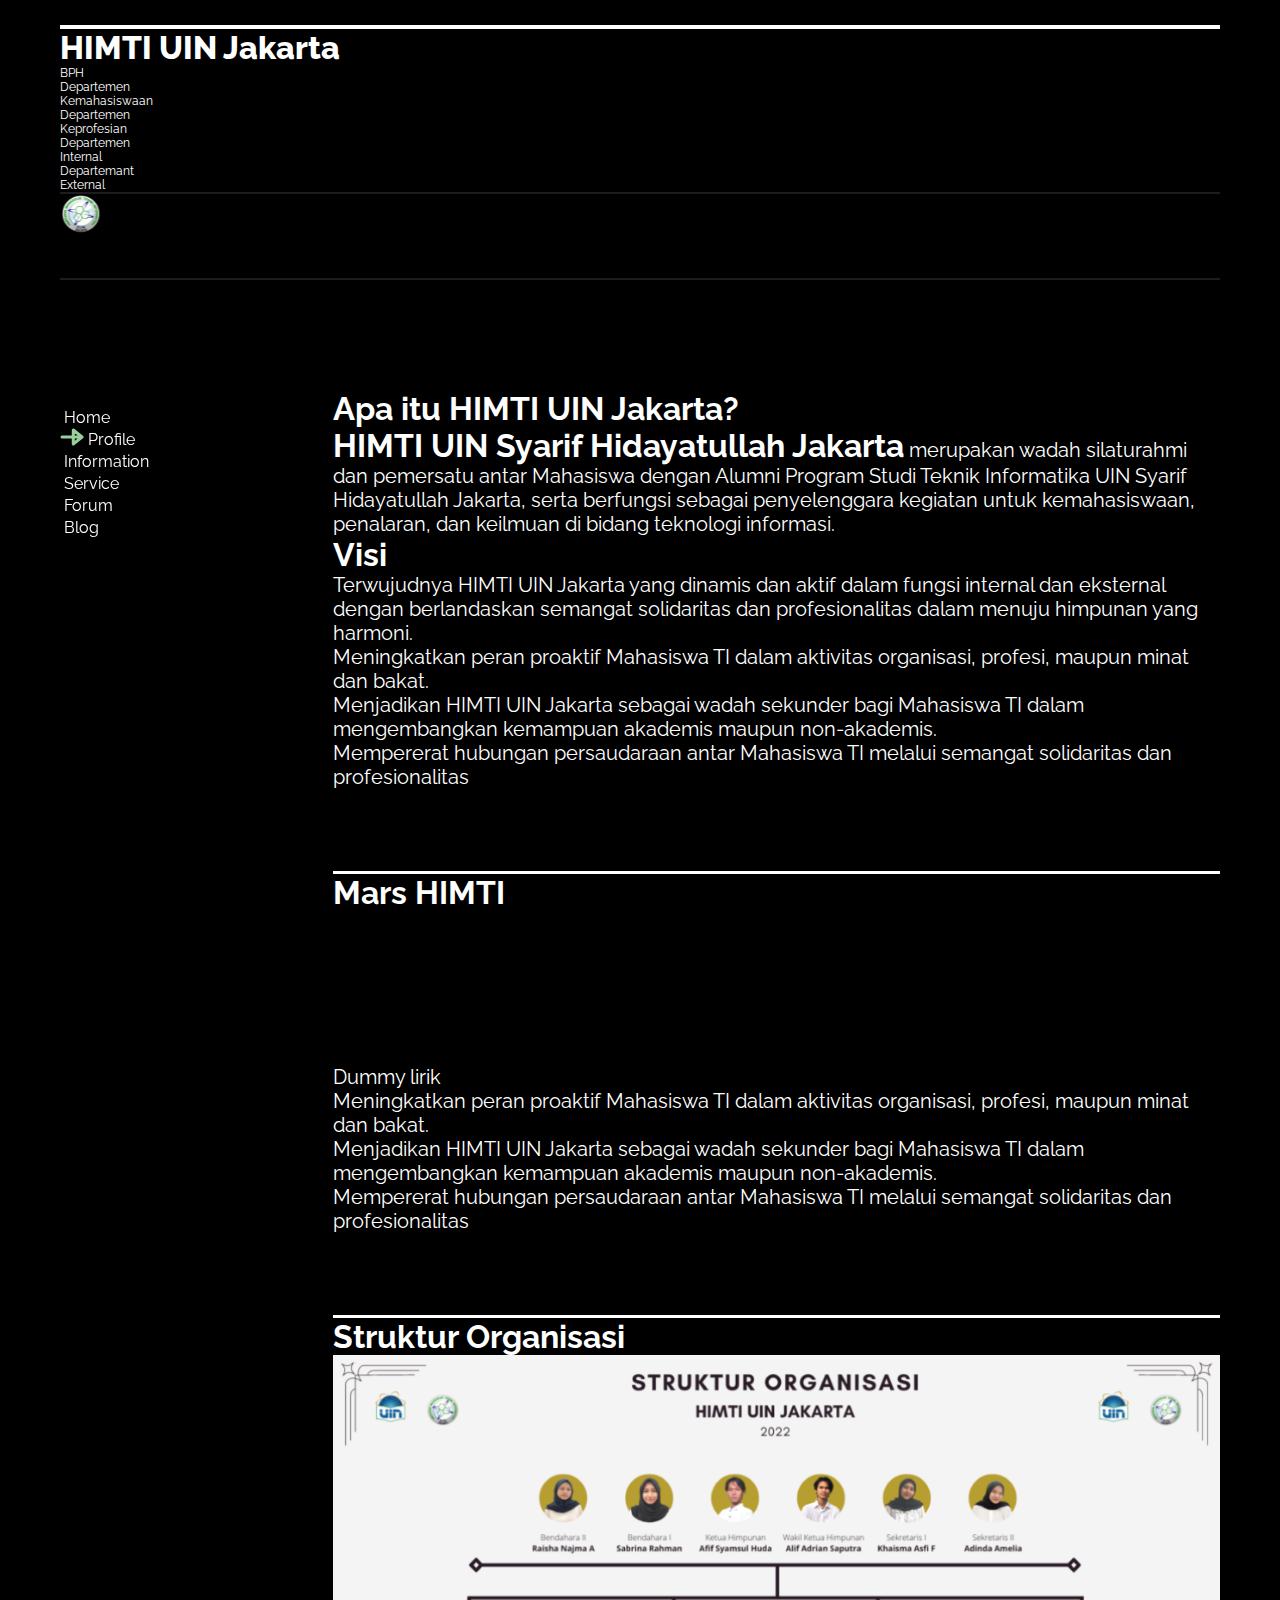
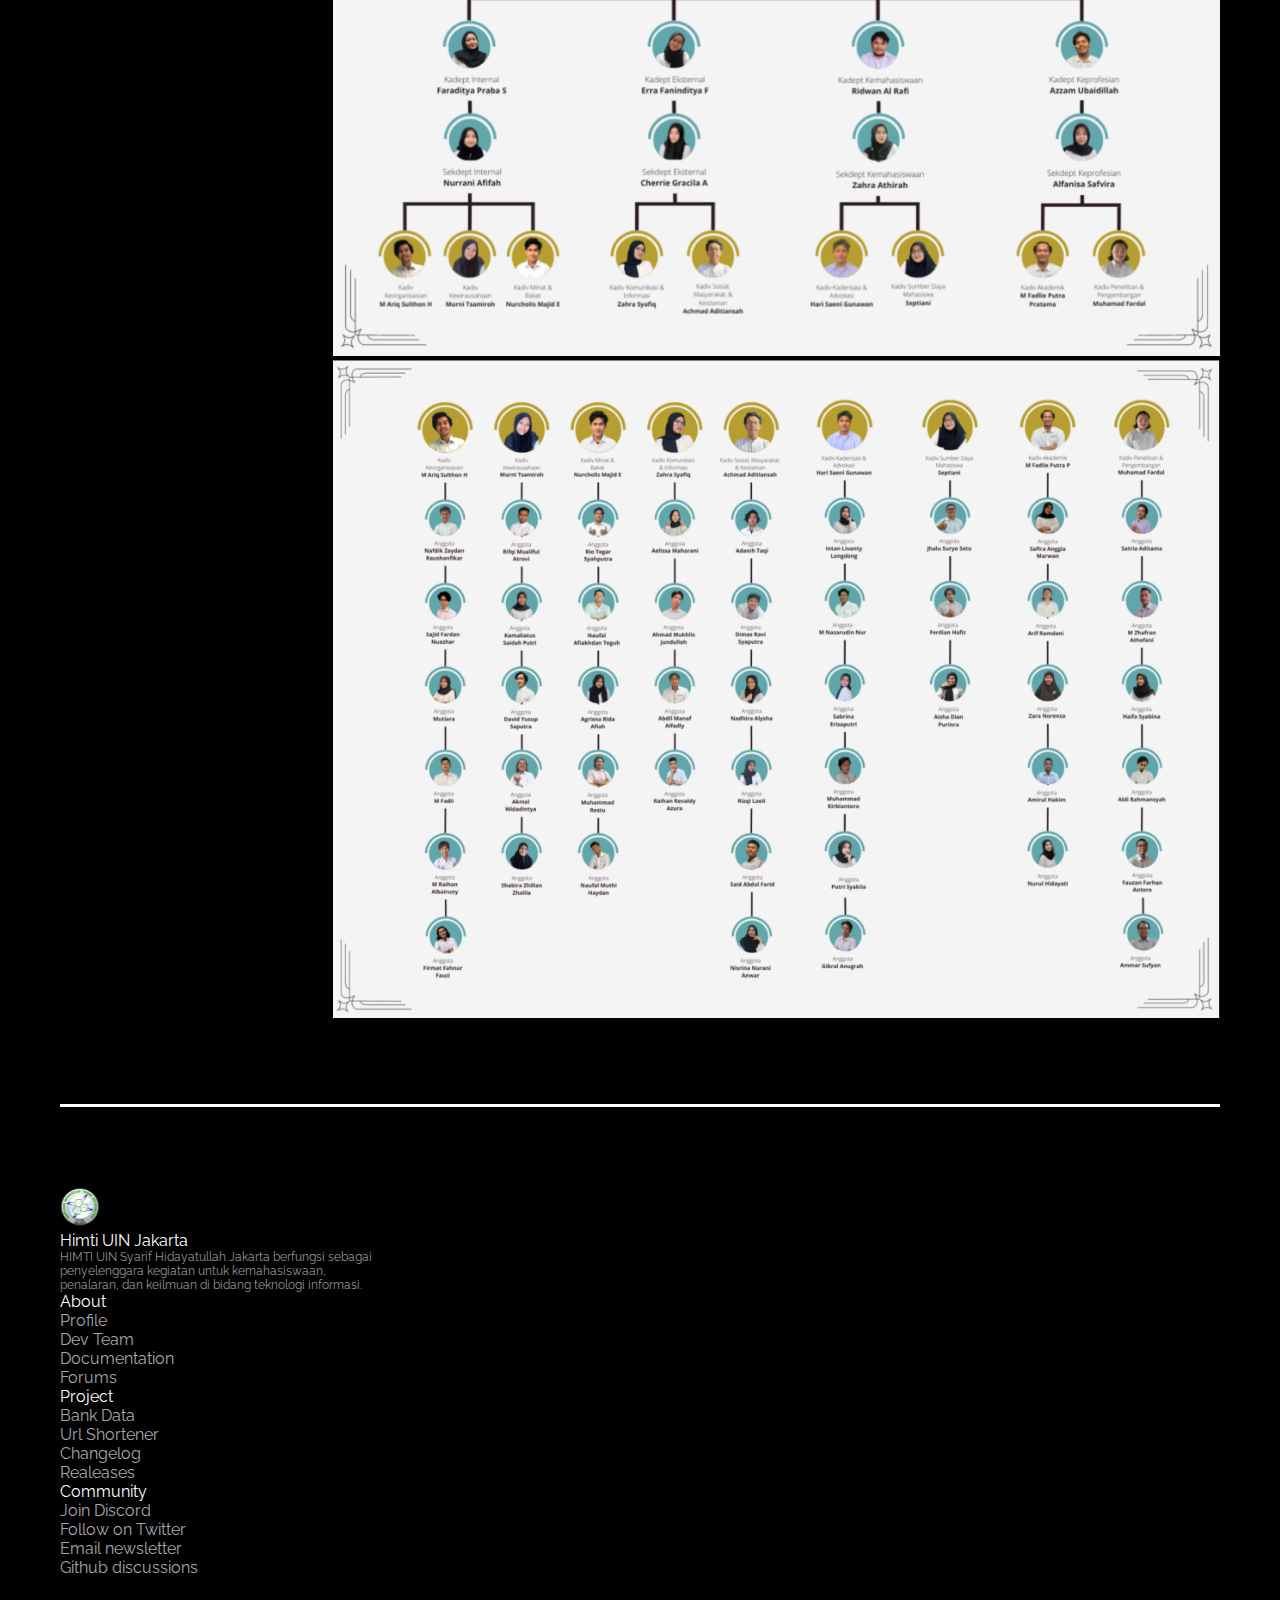
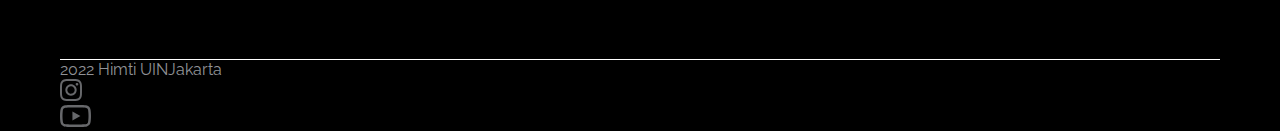
<file: src/pages/Profile/profile.html>
<!DOCTYPE html>
<html lang="en">
  <head>
    <meta charset="utf-8" />
    <meta name="viewport" content="width=device-width, initial-scale=1" />
    <title>HIMTI WEB</title>
    <link
      href="https://cdn.jsdelivr.net/npm/bootstrap@5.2.0/dist/css/bootstrap.min.css"
      rel="stylesheet"
      integrity="sha384-gH2yIJqKdNHPEq0n4Mqa/HGKIhSkIHeL5AyhkYV8i59U5AR6csBvApHHNl/vI1Bx"
      crossorigin="anonymous"
    />

    <link rel="stylesheet" href="../index.css" />
    <link rel="stylesheet" href="./Profile.css" />
  </head>
  <body>
    <div class="divider position-sticky top-0 start-0 end-0"></div>

    <header>
      <nav class="navigation__container row gx-0">
        <a
          class="link-logo col-8 col-lg-3 d-flex align-items-center pt-3 pt-lg-0"
          href="/"
        >
          <h1>HIMTI UIN Jakarta</h1>
        </a>

        <ul
          class="col-12 col-lg-8 order-3 order-lg-2 d-flex justify-content-between align-items-center overflow-scroll gap-4 mb-0 px-3 pb-4 pb-lg-5 pt-3 pt-lg-4"
        >
          <li><a href="/">BPH</a></li>
          <li><a href="/">Departemen Kemahasiswaan</a></li>
          <li><a href="/">Departemen Keprofesian</a></li>
          <li><a href="/">Departemen Internal</a></li>
          <li><a href="/">Departemant External</a></li>
        </ul>

        <div
          class="navigation__action col-4 col-lg-1 order-2 order-lg-3 d-flex flex-row justify-content-end align-items-center gap-2 gap-sm-3 gap-md-4 pb-0 pb-lg-5 pt-3 pt-lg-4"
        >
          <img src="../../assets/icons/icon-logo.svg" alt="logo" />

          <!-- Toggler Navbar -->
          <div class="navigation__toggler d-flex d-lg-none">
            <span></span>
            <span></span>
            <span></span>
          </div>
        </div>
      </nav>
    </header>

    <main>
      <aside id="aside">
        <ul class="bottom-0 d-flex flex-column gap-3 mb-0 ps-0 mx-5 mx-lg-0">
          <li>
            <a class="aside__link" href="/src/pages/Home/index.html">
              <span>Home</span>
            </a>
          </li>
          <li class="active">
            <a class="aside__link" href="/src/pages/Profile/profile.html">
              <span>Profile</span>
            </a>
          </li>
          <li>
            <a
              class="aside__link"
              href="/src/pages/Information/information.html"
            >
              <span>Information</span>
            </a>
          </li>
          <li>
            <a class="aside__link" href="/src/pages/Sevice/service.html">
              <span>Service</span>
            </a>
          </li>
          <li>
            <a class="aside__link" href="/src/pages/Forum/forum.html">
              <span> Forum </span>
            </a>
          </li>
          <li>
            <a class="aside__link" href="/src/pages/Blog/blog.html">
              <span>Blog</span>
            </a>
          </li>
        </ul>
      </aside>

      <div id="main__container">
        <section id="profile" class="container">
          <div class="profile__himti text-center">
            <p class="fs-title">Apa itu HIMTI UIN Jakarta?</p>
            <p class="fs-text">
              <span class="fs-title"
                >HIMTI UIN Syarif Hidayatullah Jakarta</span
              >
              merupakan wadah silaturahmi dan pemersatu antar Mahasiswa dengan
              Alumni Program Studi Teknik Informatika UIN Syarif Hidayatullah
              Jakarta, serta berfungsi sebagai penyelenggara kegiatan untuk
              kemahasiswaan, penalaran, dan keilmuan di bidang teknologi
              informasi.
            </p>
          </div>

          <div class="profile__vision mt-4 mt-md-5">
            <p class="fs-title text-center">Visi</p>
            <div class="row row-cols-1 row-cols-md-2 gx-5 mt-4 mt-md-5">
              <div class="col text-center text-md-end">
                <p class="fs-text">
                  Terwujudnya HIMTI UIN Jakarta yang dinamis dan aktif dalam
                  fungsi internal dan eksternal dengan berlandaskan semangat
                  solidaritas dan profesionalitas dalam menuju himpunan yang
                  harmoni.
                </p>
              </div>
              <div class="col text-center text-md-start">
                <p class="fs-text">
                  Meningkatkan peran proaktif Mahasiswa TI dalam aktivitas
                  organisasi, profesi, maupun minat dan bakat.
                </p>
                <p class="fs-text">
                  Menjadikan HIMTI UIN Jakarta sebagai wadah sekunder bagi
                  Mahasiswa TI dalam mengembangkan kemampuan akademis maupun
                  non-akademis.
                </p>
                <p class="fs-text">
                  Mempererat hubungan persaudaraan antar Mahasiswa TI melalui
                  semangat solidaritas dan profesionalitas
                </p>
              </div>
            </div>
          </div>
        </section>

        <section id="mars-himti" class="container">
          <div class="border-top__content thick text-center pt-4 pt-md-5">
            <p class="fs-title">Mars HIMTI</p>

            <div
              class="row row-cols-1 row-cols-md-2 justify-content-between gx-5 mt-4 mt-md-5"
            >
              <iframe
                class="mars-himti__video"
                src="https://www.youtube.com/embed/tgbNymZ7vqY"
                frameborder="0"
              ></iframe>
              <div class="mars-himti__lyric fs-text">
                <p>Dummy lirik</p>
                <p>
                  Meningkatkan peran proaktif Mahasiswa TI dalam aktivitas
                  organisasi, profesi, maupun minat dan bakat.
                </p>
                <p>
                  Menjadikan HIMTI UIN Jakarta sebagai wadah sekunder bagi
                  Mahasiswa TI dalam mengembangkan kemampuan akademis maupun
                  non-akademis.
                </p>
                <p>
                  Mempererat hubungan persaudaraan antar Mahasiswa TI melalui
                  semangat solidaritas dan profesionalitas
                </p>
              </div>
            </div>
          </div>
        </section>

        <section id="structure-organizaion" class="container">
          <div class="border-top__content thick text-center pt-4 pt-md-5">
            <p class="fs-title">Struktur Organisasi</p>
            <img
              class="img-fluid w-100 mt-4 mt-md-5"
              src="../../assets/thumbs/thumb-structure-organization.png"
              alt="structure organization himti uin jakarta"
            />
            <img
              class="img-fluid w-100 mt-4 mt-md-5"
              src="../../assets/thumbs/thumb-structure-organization2.png"
              alt="structure organization himti uin jakarta"
            />
          </div>
        </section>
      </div>
    </main>

    <footer id="footer" class="border-top__content thick">
      <div class="container">
        <div class="row gy-5 gx-4 justify-content-around">
          <div class="col-12 col-lg-6">
            <div
              class="d-flex justify-content-center justify-content-lg-start justify-content-ld-start align-items-center gap-3"
            >
              <img
                class="img-40"
                src="../../assets/icons/icon-logo.svg"
                alt="logo himti"
              />
              <p class="fs-2 fw-bold mb-0">Himti UIN Jakarta</p>
            </div>

            <p
              class="footer__text-12-gray text-center text-lg-start mx-auto mx-lg-0 mt-2 mt-lg-3"
            >
              HIMTI UIN Syarif Hidayatullah Jakarta berfungsi sebagai
              penyelenggara kegiatan untuk kemahasiswaan, penalaran, dan
              keilmuan di bidang teknologi informasi.
            </p>
          </div>
          <div class="col-12 col-sm-2">
            <p class="fs-4 fw-bold">About</p>
            <ul class="d-flex gap-2 flex-column p-0">
              <li class="footer__nav-item"><a href="#profile">Profile</a></li>
              <li class="footer__nav-item"><a href="#profile">Dev Team</a></li>
              <li class="footer__nav-item">
                <a href="#profile">Documentation</a>
              </li>
              <li class="footer__nav-item"><a href="#profile">Forums</a></li>
            </ul>
          </div>
          <div class="col-12 col-sm-2">
            <p class="fs-4 fw-bold">Project</p>
            <ul class="d-flex gap-2 flex-column p-0">
              <li class="footer__nav-item"><a href="#profile">Bank Data</a></li>
              <li class="footer__nav-item">
                <a href="#profile">Url Shortener</a>
              </li>
              <li class="footer__nav-item"><a href="#profile">Changelog</a></li>
              <li class="footer__nav-item"><a href="#profile">Realeases</a></li>
            </ul>
          </div>
          <div class="col-12 col-sm-2">
            <p class="fs-4 fw-bold">Community</p>
            <ul class="d-flex gap-2 flex-column p-0">
              <li class="footer__nav-item">
                <a href="#profile">Join Discord</a>
              </li>
              <li class="footer__nav-item">
                <a href="#profile">Follow on Twitter</a>
              </li>
              <li class="footer__nav-item">
                <a href="#profile">Email newsletter</a>
              </li>
              <li class="footer__nav-item">
                <a href="#profile">Github discussions</a>
              </li>
            </ul>
          </div>
        </div>
      </div>

      <div class="credit border-top__content thin py-4">
        <div class="container">
          <div class="d-flex justify-content-between align-items-center">
            <p class="text-gray fs-5">2022 Himti UINJakarta</p>
            <ul class="credit__media d-flex gap-4">
              <li>
                <a target="_blank" rel="noopener noreferrer" href="#">
                  <img
                    src="../../assets/icons/icon-intagram.svg"
                    alt="instagram"
                  />
                </a>
              </li>
              <li>
                <a target="_blank" rel="noopener noreferrer" href="#">
                  <img
                    src="../../assets/icons/icon-youtube.svg"
                    alt="youtube"
                  />
                </a>
              </li>
            </ul>
          </div>
        </div>
      </div>
    </footer>

    <script
      src="https://cdn.jsdelivr.net/npm/bootstrap@5.2.0/dist/js/bootstrap.bundle.min.js"
      integrity="sha384-A3rJD856KowSb7dwlZdYEkO39Gagi7vIsF0jrRAoQmDKKtQBHUuLZ9AsSv4jD4Xa"
      crossorigin="anonymous"
    ></script>

    <script src="../index.js"></script>
  </body>
</html>
</file>
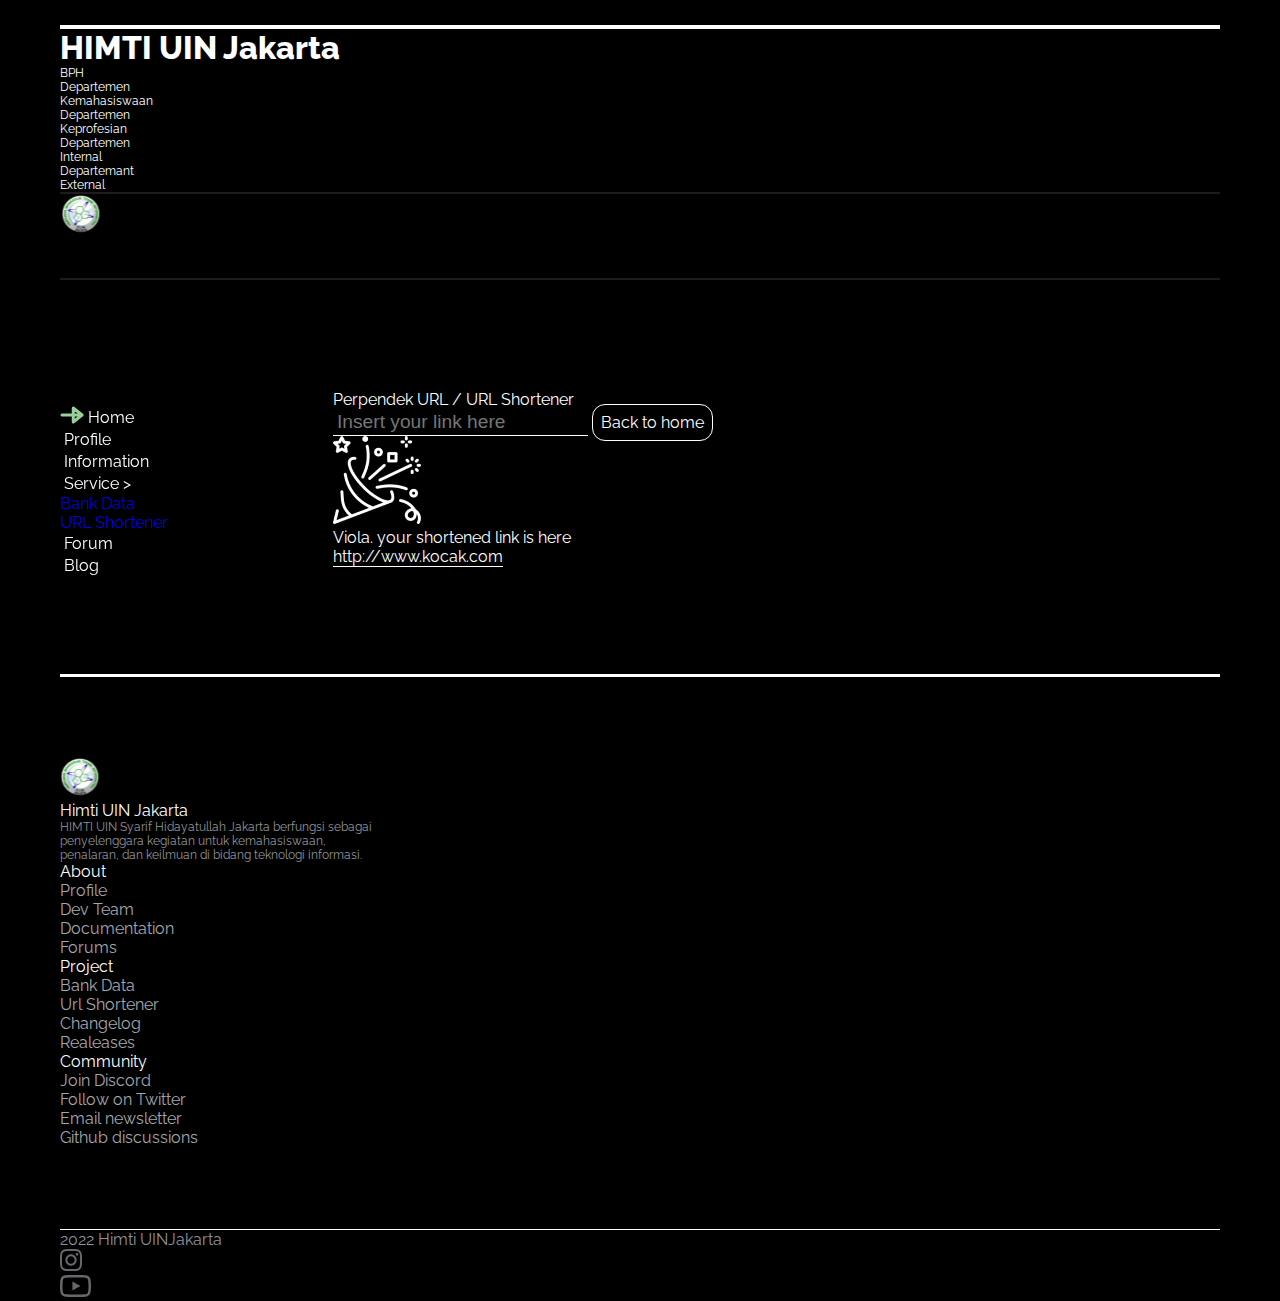
<file: src/pages/urlShort/urlShort.html>
<!DOCTYPE html>
<html lang="en">
  <head>
    <meta charset="utf-8" />
    <meta name="viewport" content="width=device-width, initial-scale=1" />
    <title>HIMTI WEB</title>
    <link
      href="https://cdn.jsdelivr.net/npm/bootstrap@5.2.0/dist/css/bootstrap.min.css"
      rel="stylesheet"
      integrity="sha384-gH2yIJqKdNHPEq0n4Mqa/HGKIhSkIHeL5AyhkYV8i59U5AR6csBvApHHNl/vI1Bx"
      crossorigin="anonymous"
    />

    <link rel="stylesheet" href="../index.css" />
    <link rel="stylesheet" href="./urlShort.css" />
  </head>
  <body>
    <div class="divider position-sticky top-0 start-0 end-0"></div>

    <header>
      <nav class="navigation__container row gx-0">
        <a
          tabindex="1"
          class="link-logo col-8 col-lg-3 d-flex align-items-center pt-3 pt-lg-0"
          href="/"
        >
          <h1>HIMTI UIN Jakarta</h1>
        </a>

        <ul
          class="col-12 col-lg-8 order-3 order-lg-2 d-flex justify-content-between align-items-center overflow-scroll gap-4 mb-0 px-3 pb-4 pb-lg-5 pt-3 pt-lg-4"
        >
          <li><a href="/">BPH</a></li>
          <li><a href="/">Departemen Kemahasiswaan</a></li>
          <li><a href="/">Departemen Keprofesian</a></li>
          <li><a href="/">Departemen Internal</a></li>
          <li><a href="/">Departemant External</a></li>
        </ul>

        <div
          class="navigation__action col-4 col-lg-1 order-2 order-lg-3 d-flex flex-row justify-content-end align-items-center gap-2 gap-sm-3 gap-md-4 pb-0 pb-lg-5 pt-3 pt-lg-4"
        >
          <img tabindex="0" src="../../assets/icons/icon-logo.svg" alt="logo" />

          <!-- Toggler Navbar -->
          <div class="navigation__toggler d-flex d-lg-none">
            <span></span>
            <span></span>
            <span></span>
          </div>
        </div>
      </nav>
    </header>

    <main>
      <aside id="aside">
        <ul class="bottom-0 d-flex flex-column gap-3 mb-0 ps-0 mx-5 mx-lg-0">
          <li class="active">
            <a class="aside__link" href="/src/pages/Home/index.html">
              <span>Home</span>
            </a>
          </li>
          <li>
            <a class="aside__link" href="/src/pages/Profile/profile.html">
              <span>Profile</span>
            </a>
          </li>
          <li>
            <a
              class="aside__link"
              href="/src/pages/Information/information.html"
            >
              <span>Information</span>
            </a>
          </li>

          <li class="dropdown__link position-relative">
            <p class="aside__link mb-0">
              <span>Service ></span>
            </p>
            <ul class="dropdown__menu ps-0">
              <li class="dropdown__item"><a href="#">Bank Data</a></li>
              <li class="dropdown__item">
                <a href="#">URL Shortener </a>
              </li>
            </ul>
          </li>
          <li>
            <a class="aside__link" href="/src/pages/Forum/forum.html">
              <span> Forum </span>
            </a>
          </li>
          <li>
            <a class="aside__link" href="/src/pages/Blog/blog.html">
              <span>Blog</span>
            </a>
          </li>
        </ul>
      </aside>

      <div id="main__container">
        <div
          class="d-flex flex-column justify-content-center align-items-center"
        >
          <p class="fs-4 fw-semibold">Perpendek URL / URL Shortener</p>
          <input
            type="text"
            class="w-75 input__url"
            placeholder="Insert your link here"
          />
          <a href="/" class="text-center d-block btn__app mt-4">Back to home</a>
        </div>

        <div
          class="d-flex flex-column justify-content-center align-items-center my-5 pt-5"
        >
          <img src="../../assets/thumbs/thumb-horn.png" alt="horn" />
          <p class="mt-5">Viola. your shortened link is here</p>
          <a
            target="_blank"
            noreferrer
            noopener
            href="http://www.kocak.com"
            class="link__shortened mt-5"
            >http://www.kocak.com</a
          >
        </div>
      </div>
    </main>

    <footer id="footer" class="border-top__content thick">
      <div class="container">
        <div class="row gy-5 gx-4 justify-content-around">
          <div class="col-12 col-lg-6">
            <div
              class="d-flex justify-content-center justify-content-lg-start justify-content-ld-start align-items-center gap-3"
            >
              <img
                tabindex="0"
                class="img-40"
                src="../../assets/icons/icon-logo.svg"
                alt="logo himti"
              />
              <p tabindex="0" class="fs-2 fw-bold mb-0">Himti UIN Jakarta</p>
            </div>

            <p
              tabindex="0"
              class="footer__text-12-gray text-center text-lg-start mx-auto mx-lg-0 mt-2 mt-lg-3"
            >
              HIMTI UIN Syarif Hidayatullah Jakarta berfungsi sebagai
              penyelenggara kegiatan untuk kemahasiswaan, penalaran, dan
              keilmuan di bidang teknologi informasi.
            </p>
          </div>
          <div class="col-12 col-sm-2">
            <p class="fs-4 fw-bold">About</p>
            <ul class="d-flex gap-2 flex-column p-0">
              <li class="footer__nav-item"><a href="#profile">Profile</a></li>
              <li class="footer__nav-item"><a href="#profile">Dev Team</a></li>
              <li class="footer__nav-item">
                <a href="#profile">Documentation</a>
              </li>
              <li class="footer__nav-item"><a href="#profile">Forums</a></li>
            </ul>
          </div>
          <div class="col-12 col-sm-2">
            <p class="fs-4 fw-bold">Project</p>
            <ul class="d-flex gap-2 flex-column p-0">
              <li class="footer__nav-item"><a href="#profile">Bank Data</a></li>
              <li class="footer__nav-item">
                <a href="#profile">Url Shortener</a>
              </li>
              <li class="footer__nav-item"><a href="#profile">Changelog</a></li>
              <li class="footer__nav-item"><a href="#profile">Realeases</a></li>
            </ul>
          </div>
          <div class="col-12 col-sm-2">
            <p class="fs-4 fw-bold">Community</p>
            <ul class="d-flex gap-2 flex-column p-0">
              <li class="footer__nav-item">
                <a href="#profile">Join Discord</a>
              </li>
              <li class="footer__nav-item">
                <a href="#profile">Follow on Twitter</a>
              </li>
              <li class="footer__nav-item">
                <a href="#profile">Email newsletter</a>
              </li>
              <li class="footer__nav-item">
                <a href="#profile">Github discussions</a>
              </li>
            </ul>
          </div>
        </div>
      </div>

      <div class="credit border-top__content thin py-4">
        <div class="container">
          <div class="d-flex justify-content-between align-items-center">
            <p tabindex="0" class="text-gray fs-5">2022 Himti UINJakarta</p>
            <ul class="credit__media d-flex gap-4">
              <li>
                <a
                  tabindex="0"
                  target="_blank"
                  rel="noopener noreferrer"
                  href="#"
                >
                  <img
                    src="../../assets/icons/icon-intagram.svg"
                    alt="instagram"
                  />
                </a>
              </li>
              <li>
                <a target="_blank" rel="noopener noreferrer" href="#">
                  <img
                    src="../../assets/icons/icon-youtube.svg"
                    alt="youtube"
                  />
                </a>
              </li>
            </ul>
          </div>
        </div>
      </div>
    </footer>

    <script
      src="https://cdn.jsdelivr.net/npm/bootstrap@5.2.0/dist/js/bootstrap.bundle.min.js"
      integrity="sha384-A3rJD856KowSb7dwlZdYEkO39Gagi7vIsF0jrRAoQmDKKtQBHUuLZ9AsSv4jD4Xa"
      crossorigin="anonymous"
    ></script>

    <script src="../index.js"></script>
  </body>
</html>
</file>
<file: src/pages/index.css>
/* ==================== GOOGLE FONTS ==================== */

@import url('https://fonts.googleapis.com/css2?family=Raleway:wght@300;400;500;600;700;800&display=swap');

/* ==================== Global Variable ==================== */
:root {
  /* ======= Margin and Width ======= */
  --body-margin: 17px;
  --main-margin: 20px;
  --section-margin: 37px;
  --width-aside: 215px;
  --width-icon: 16px;
  --size-icon-24: 24px;

  /* ======= Color ======= */
  --color-app-black: #000000;
  --color-app-white: #ffffff;
  --color-app-green: #99cf9a;

  /* ======= Font and typography ======= */
  --body-font: 'Raleway', sans-serif;

  /* .5rem = 8px, 1rem = 16px, 1.5rem = 24px ... */
  --title-font: 1.25rem;
  --content-font: 1rem;

  /* ======= z index ======= */
  --z-tooltip: 10;
  --z-fixed: 100;
  --z-modal: 1000;

  /* ======= Border height ======= */
  --border-thin: 0.5px;
  --border-thick: 3px;
}

/* ==================== Global Variable For Large and Extra Large Devices ==================== */
@media screen and (min-width: 992px) {
  :root {
    --body-margin: 60px;
    --main-margin: 110px;
    --section-margin: 82px;
    --width-icon: 32px;

    --title-font: 2rem;
    --content-font: 1.25rem;
  }
}

@media screen and (min-width: 1200px) {
  :root {
    --width-aside: 357px;
  }
}

/* ==================== Base Style ==================== */
* {
  margin: 0;
  padding: 0;
  box-sizing: border-box;
}

html,
body {
  scroll-behavior: smooth;
}

body {
  margin: 0 auto;
  padding: 0 var(--body-margin);
  font-family: var(--body-font);
  font-size: var(--normal-font-size);
  background-color: var(--color-app-black);
  color: var(--color-app-white);
  overflow-x: hidden;
}

h1,
h2,
h3,
h4 {
  color: #ffffff;
}

h1 {
  font-size: var(--h1-font-size);
}
h2 {
  font-size: var(--h2-font-size);
}
h3 {
  font-size: var(--h3-font-size);
}

p {
  font-size: var(--normal-font-size);
}

ul {
  list-style: none;
}

a {
  text-decoration: none;
}

img {
  max-width: 100%;
  height: auto;
}

.btn__app {
  color: inherit;
  border: 1px solid;
  width: 155px;
  margin: 0 auto;
  border-radius: 13px;
  padding: 8px;
}

.btn__app:hover {
  color: #1d1d1d;
  background-color: rgba(255, 255, 255, 0.7);
}

.fs-title {
  font-size: var(--title-font);
  font-weight: 700;
}

.fs-text {
  font-size: var(--content-font);
  font-weight: 400;
}

/* ======= Card ======= */
.card {
  max-width: 100%;
  overflow: hidden;
}

.card__arrow {
  display: flex;
  flex-direction: column;
  position: absolute;
  right: 0;
  margin-right: var(--width-icon);
  margin-top: var(--width-icon);
  overflow: hidden;
  transform: translate(0);
  transition: all 0.3s ease-in-out;
  z-index: var(--z-fixed);
}

.card__arrow::before {
  content: url('../assets/icons/icon-right-top-arrow.svg');
  order: 2;
  position: relative;
  right: 26px;
  transform: translate(0);
  transition: all 0.3s ease-in-out;
}

.card__arrow::after {
  content: url('../assets/icons/icon-right-top-arrow.svg');
  order: 1;
  transform: translate(0);
  transition: all 0.3s ease-in-out;
}

.card:hover .card__arrow::before,
.card:hover .card__arrow::after {
  transform: translate(26px, -24px);
}

.card > img {
  max-height: 163px !important;
  object-fit: cover;
}

.card__overlay {
  background-color: var(--color-app-white);
  position: absolute;
  height: 100%;
  width: 100%;
  opacity: 0.7;
}

.card-body {
  color: var(--color-app-black);
}

.card:hover .card__overlay {
  opacity: 0.6;
}

.card-link > p {
  color: var(--color-app-black);
}

.card-title {
  font-size: 24px;
  font-weight: 800;
  display: -webkit-box;
  -webkit-line-clamp: 2;
  -webkit-box-orient: vertical;
  overflow: hidden;
}

.card-text {
  font-size: 20px;
}

/* ======= Header Style ======= */
.divider {
  height: 29px;
  background-color: var(--color-app-black);
  border-bottom: 4px solid var(--color-app-white);
  z-index: calc(var(--z-fixed) + 2);
}

.navigation__container ul {
  border-bottom: 2px solid #1d1d1d;
}

.link-logo h1 {
  font-weight: 800;
  font-size: 32px;
}

.navigation__container ul li a {
  color: var(--color-app-white);
  font-size: 10px;
  width: 100%;
  height: 100%;
  display: block;
}

.navigation__container ul li {
  max-width: 110px;
}

.navigation__action img {
  width: 42px;
  height: 40px;
}

.navigation__toggler {
  flex-direction: column;
  align-items: flex-end;
  width: 42px;
  height: 40px;
  gap: 7px;
}

.navigation__toggler span {
  background-color: var(--color-app-white);
  height: 4px;
}

.navigation__toggler span:nth-child(1) {
  width: 100%;
}

.navigation__toggler span:nth-child(2) {
  width: 75%;
}

.navigation__toggler span:nth-child(3) {
  width: 50%;
}

/* ======= Slider Left Style ======= */
#aside {
  position: fixed;
  height: 100%;
  background-color: var(--color-app-black);
  width: var(--width-aside);
  transition: transform 1s ease-in-out;
  transform: translateX(100%);
  z-index: calc(var(--z-fixed) + 3);
  top: 0;
  right: 0;
}

#aside > ul {
  position: relative;
  overflow-x: hidden;
  top: calc(29px + 25px);
  padding: 1rem 0;
}

#aside .aside__link {
  display: flex;
  column-gap: 4px;
  cursor: pointer;
  align-items: center;
}

#aside .aside__link::before {
  content: url('../assets/icons/icon-right-arrow.svg');
  width: var(--size-icon-24);
  transform: translateX(calc(var(--size-icon-24) * -1));
  transition: transform 0.3s ease-in-out;
}

#aside .aside__link span {
  transition: transform 0.3s ease-in-out;
  transform: translateX(calc(var(--size-icon-24) * -1));
}

#aside .aside__link:hover::before {
  transform: translateX(0);
}

#aside .aside__link:hover span {
  transform: translateX(0);
}

#aside .active .aside__link:before {
  content: url('../assets/icons/icon-right-arrow.svg');
  transform: translateX(0);
}

#aside .aside__link {
  font-weight: var(--font-semibold);
  color: var(--color-app-white);
}

#aside .active .aside__link span {
  transform: translateX(0);
}

#aside .active .aside__link {
  font-weight: var(--font-extra-bold);
}

.open-slider {
  transform: translateX(0) !important;
}

/* ======= Main Style ======= */
main {
  display: flex;
  margin-top: var(--main-margin);
}

#main__container {
  width: 100%;
}

.border-top__content {
  border-top: solid var(--color-app-white);
  margin-top: var(--section-margin);
}

.thick {
  border-width: var(--border-thick);
}

.thin {
  border-width: var(--border-thin);
}

/* ====== Pagination ====== */
.pagination .page-link {
  background-color: transparent !important;
  border: none;
  color: var(--color-app-white);
  font-weight: 800;
  font-size: 32px;
}

.pagination .pagination__next {
  transform: rotate(180deg);
}

.pagination .pagination__arrow {
  max-width: 11px;
  max-height: 22px;
}

/* ===== Footer Style ===== */
#footer {
  padding-top: 40px;
}

.img-40 {
  width: 40px;
  height: 40px;
}

.footer__nav-item > a {
  color: #a6a7ab;
}

.text-12-gray {
  font-size: 12px;
  color: #909296;
}

.text-gray {
  color: #909296;
}

.footer__text-12-gray {
  font-size: 12px;
  color: #909296;
  max-width: 322px;
}

/* =================== Global Animation =================== */
@keyframes fade-in {
  0% {
    opacity: 0;
  }
  100% {
    opacity: 1;
  }
}

@keyframes fade-out {
  0% {
    opacity: 1;
  }
  100% {
    opacity: 0;
  }
}

@keyframes slide-right {
  0% {
    transform: translateX(-100%);
  }
  100% {
    transform: translateX(0);
  }
}

@media screen and (min-width: 768px) {
  .card > img {
    max-height: 500px !important;
  }

  .card-title {
    font-size: 32px;
    -webkit-line-clamp: 3;
  }

  .card-text {
    font-size: 24px;
  }

  .navigation__container ul {
    overflow: hidden !important ;
  }
}

@media screen and (min-width: 992px) {
  .card-title {
    -webkit-line-clamp: 4;
  }

  .navigation__container ul li a {
    font-size: 12px;
  }
  .navigation__action {
    border-bottom: 2px solid #1d1d1d;
  }

  #aside {
    position: relative;
    height: unset;
    top: unset;
    right: unset;
    left: 0;
    transform: translateX(0);
    z-index: var(--z-fixed);
    transform: scale(1);
  }
  #aside > ul {
    position: sticky;
  }

  #footer {
    padding-top: 80px;
  }
}

@media screen and (min-width: 1400px) {
  .card-title {
    font-size: 3rem;
  }

  .card-text {
    font-size: 36px;
  }
}
</file>
<file: src/pages/Home/Home.css>
.dropdown__link > .dropdown__menu {
  display: none;
  width: 100%;
  z-index: var(--z-fixed);
  transition: all 0.3s ease-in-out;
}

.dropdown__item {
  padding: 8px 2px;
  border-bottom: 1px solid #99cf9a;
}

.dropdown__item > a {
  color: #fff;
  width: 100%;
  height: 100%;
  display: block;
}

.dropdown__item:hover {
  background-color: #99cf9a;
}

.dropdown__link > .dropdown__open {
  display: block;
  left: 0;
  right: 0;
}

/* ===== Jumbotron Section ===== */
.jumbotron__content {
  display: flex;
  flex-wrap: wrap;
  justify-content: space-between;
  column-gap: 8%;
  row-gap: 44px;
}

.tagline img {
  max-width: 45px;
  top: 0;
  right: -1rem;
  cursor: pointer;
}

.jumbotron__title {
  margin-bottom: 0;
  font-size: 38px;
  font-weight: 700;
  color: var(--color-app-white);
}

.jumbotron__content p {
  max-width: 270px;
}

.text-green {
  color: var(--color-app-green);
}

/* ===== Information Section ===== */

#important-information {
  margin-top: 50px;
}

.section__title {
  font-weight: 800;
}

/* ===== Gallery ===== */
.border-gallery {
  border: 15px solid var(--color-app-white);
}

/* ===== Short About ===== */
#short-about > .content > p {
  margin-top: 30px;
}

/* ===== Vision and Mission */
#vision-mission > .content > p {
  margin-top: 30px;
}

@media screen and (min-width: 768px) {
  .jumbotron__content {
    display: flex;
    flex-wrap: nowrap;
  }

  .jumbotron__title {
    font-size: 48px;
  }

  .card > img {
    max-height: 500px !important;
  }

  .card-title {
    font-size: 32px;
    -webkit-line-clamp: 3;
  }

  .card-text {
    font-size: 24px;
  }

  #short-about > .content > p {
    margin-top: 56px;
  }

  #vision-mission > .content > p {
    margin-top: 56px;
  }
}

@media screen and (min-width: 992px) {
  .dropdown__link > .dropdown__menu {
    width: auto;
    display: block;
    opacity: 0;
    position: absolute;
    left: 150px;
    top: -16px;
    transform: translateX(-50%);
  }
  .dropdown__link:hover > .dropdown__menu {
    opacity: 1;
    transform: translateX(0);
  }

  .jumbotron__title {
    font-size: 6vw;
  }

  .tagline img {
    max-width: 29px;
    top: unset;
    bottom: 1rem;
    right: 3rem;
  }

  #important-information {
    margin-top: 165px;
  }

  .card-title {
    -webkit-line-clamp: 4;
  }
}

@media screen and (min-width: 1400px) {
  .jumbotron__title {
    font-size: 118px;
  }

  .card-title {
    font-size: 3rem;
  }

  .card-text {
    font-size: 36px;
  }
}
</file>
<file: src/pages/DetailBlog/DetailBlog.css>
:root {
  --width-aside_icon: 160px;
  --padding-70: 0px;
  --padding-48: 0px;
}

@media screen and (min-width: 992px) {
  :root {
    --padding-70: 70px;
    --padding-48: 48px;
  }
}

.fs-12 {
  font-size: 12px;
}

.fc-white {
  color: var(--color-app-white);
}

.w-20 {
  width: 20px;
  height: 20px;
}

.w-38 {
  width: 38px;
  height: 38px;
}

.w-64 {
  width: 64px;
  height: 64px;
}

.w-80 {
  width: 80px;
  height: 80px;
}

.link {
  cursor: pointer;
}

.link:hover {
  text-decoration: underline;
  color: #d1d1d1;
}

/* ======= Aside Left Style ======= */

.aside_icon {
  background-color: var(--color-app-black);
  position: fixed;
  bottom: 0;
  left: 0;
  width: 100%;
  height: 44px;
  z-index: var(--z-fixed);
}

.aside_icon ul {
  flex-direction: row;
  height: 100%;
}

/* ======= Main Style ======= */

.blog__content {
  padding: 0 var(--padding-70);
}

.creator__image {
  max-width: 37px;
  max-height: 37px;
}

.comments {
  border-top: 3px solid #fff;
}

.comment__item {
  line-height: 18px;
  border-bottom: 1px solid #1d1d1d;
}

.comment__name {
  width: 100%;
  background-color: transparent;
  color: var(--color-app-white);
  outline: none;
  border: none;
  border-bottom: 1px solid #fff;
  padding-left: 2px;
  font-size: 1rem;
}

.comment__text {
  width: 100%;
  overflow: hidden;
  scroll-behavior: smooth;
  resize: none;
  background-color: transparent;
  color: var(--color-app-white);
  outline: none;
  border: none;
  border-bottom: 1px solid #fff;
  padding-left: 2px;
  font-size: 1rem;
}

.comment__button {
  padding: 8px 32px;
  border-radius: 12px;
  background-color: transparent;
  color: var(--color-app-white);
  border: 1px solid var(--color-app-white);
  cursor: pointer;
  transition: all 0.4s ease-in-out;
}

.comment__button:hover {
  background-color: rgba(255, 255, 255, 0.5);
  border: 1px solid var(--color-app-black);
  color: var(--color-app-black);
}

/* ======= Aside Right Style ======= */

.creator-detail {
  border-bottom: 1px solid #1d1d1d;
}

.aside-right-container {
  position: unset;
  top: unset;
}

@media screen and (min-width: 992px) {
  .aside_icon {
    position: relative;
    height: auto;
    bottom: unset;
    width: var(--width-aside_icon);
    border-right: 1px solid #1d1d1d;
  }

  .aside_icon ul {
    position: sticky;
    flex-direction: column;
    height: auto;
    width: 60px !important;
    top: calc(29px + 25px);
  }

  .comment__name {
    width: 35%;
  }

  .aside-right {
    border-left: 1px solid #1d1d1d;
  }

  .aside-right-container {
    position: sticky;
    top: calc(29px + 25px);
  }
}
</file>
<file: src/pages/Profile/Profile.css>
.mars-himti__video {
  max-width: 457px;
}

.profile__title {
  font-size: 20px;
}

.profile__text {
  font-size: 16px;
}

@media screen and (min-width: 992px) {
  .profile__title {
    font-size: 32px;
  }

  .profile__text {
    font-size: 20px;
  }
}
</file>
<file: src/pages/urlShort/urlShort.css>
.input__url {
  outline: none;
  background-color: transparent;
  border: none;
  border-bottom: 1px solid #ffffff;
  color: #ffffff;
  padding: 2px 4px;
  font-size: 1.2rem;
  font-weight: 500;
}

.link__shortened {
  border-bottom: 1px solid;
  width: 75%;
  text-align: center;
  color: inherit;
}

.link__shortened:hover {
  color: inherit;
}
</file>
